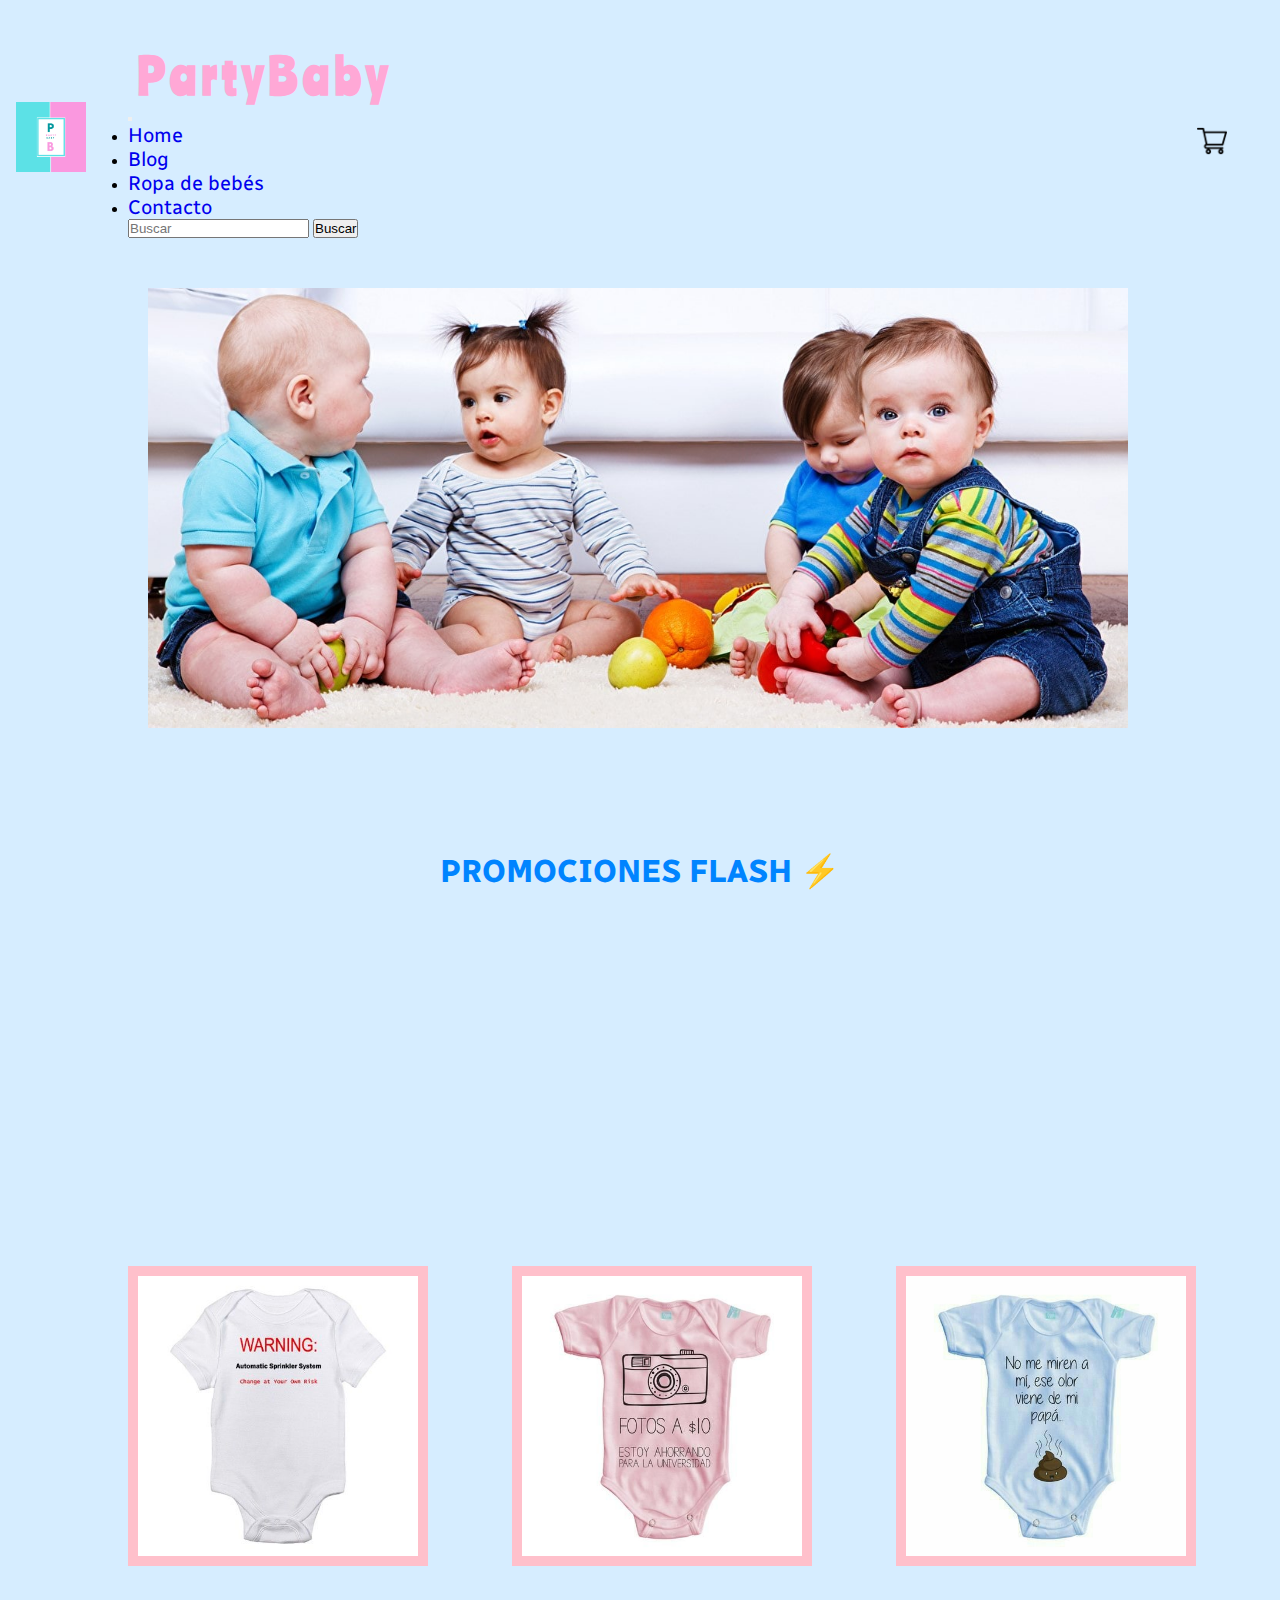
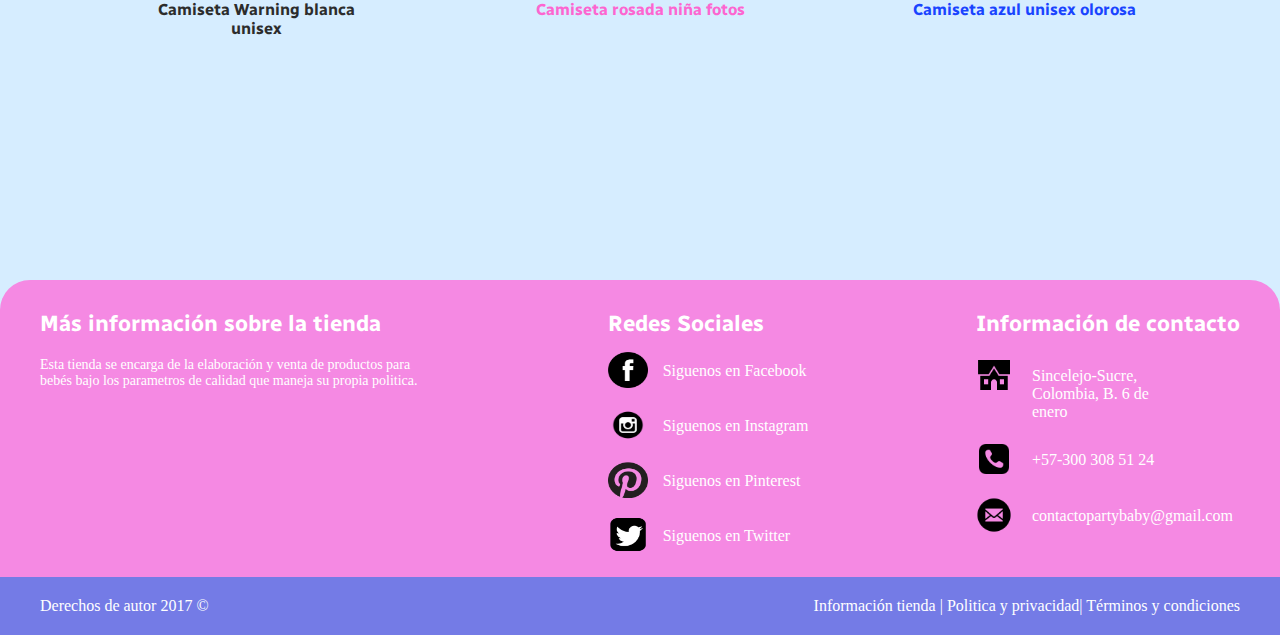
<file: index.html>
<!DOCTYPE html>
<html lang="en">
<head>
    <meta charset="UTF-8">
    <meta http-equiv="X-UA-Compatible" content="IE=edge">
    <meta name="viewport" content="width=device-width, initial-scale=1.0">
    <meta name="description" content="Tienda virtual de ropa para bebés, niños y niñas. Envío gratuito a toda colombia!">
    <meta name="keywords" content="tienda de ropa, tienda de ropa para bebés, bebé, ropa, camisetas para bebés,pantalones para bebés">
    <title>Tienda de ropa para bebés👧🧑</title>
    <link href="https://cdn.jsdelivr.net/npm/bootstrap@5.2.0-beta1/dist/css/bootstrap.min.css" rel="stylesheet" integrity="sha384-0evHe/X+R7YkIZDRvuzKMRqM+OrBnVFBL6DOitfPri4tjfHxaWutUpFmBp4vmVor" crossorigin="anonymous">
    <link rel="icon" href="./img/favicon-32x32.png">
    <link rel="stylesheet" href="./estilo/estilo.css">
    <link rel="preconnect" href="https://fonts.googleapis.com">
    <link rel="preconnect" href="https://fonts.gstatic.com" crossorigin>
    <link href="https://fonts.googleapis.com/css2?family=Radio+Canada:wght@300&family=Ranchers&display=swap" rel="stylesheet">
    <link
    rel="stylesheet"
    href="https://cdnjs.cloudflare.com/ajax/libs/animate.css/4.1.1/animate.min.css"
  />
</head>
<body>
    <header>
        <section class="logo-layout-index">

        <section class="animate__animated animate__backInDown logo-ubi">  
            <img src="./img/logoparty.jpg" alt="logo de imagen" width="70px" class="imagenLogo">
        </section> 

                <section class="animate__animated animate__backInDown shopping-car">
                    <img src="./img/shopping.png" alt="logo de carrito de compras" class="carrito">
                </section>   

            <section class="animate__animated animate__backInDown navbar-layout">
                <nav class="navbar navbar-expand-lg ">
                    <div class="container-fluid">
                      <a class="navbar-brand" href="./index.html"><h1 class="titulo">
                        P a r t y B a b y 
                       </h1> </a>
                      <button class="navbar-toggler" type="button" data-bs-toggle="collapse" data-bs-target="#navbarSupportedContent" aria-controls="navbarSupportedContent" aria-expanded="false" aria-label="Toggle navigation">
                        <span class="navbar-toggler-icon"></span>
                      </button>
                      <div class="collapse navbar-collapse" id="navbarSupportedContent">
                        <ul class="navbar-nav me-auto mb-2 mb-lg-0">
                          <li class="nav-item">
                            <a class="nav-link active" aria-current="page" href="./index.html">Home</a>
                          </li>
                          <li class="nav-item">
                            <a class="nav-link active" href="./paginas/blog.html">Blog</a>
                          </li>
                          <li class="nav-item dropdown">
                            <a class="nav-link dropdown-toggle active" href="#" id="navbarDropdown" role="button" data-bs-toggle="dropdown" aria-expanded="false">
                              Ropa de bebés
                            </a>
                            <ul class="dropdown-menu" aria-labelledby="navbarDropdown">
                              <li><a class="dropdown-item" href="./paginas/bebeNina.html">Bebé niña</a></li>
                              <li><a class="dropdown-item" href="./paginas/bebeNino.html">Bebé niño</a></li>
                              <li><a class="dropdown-item" href="./paginas/bebeUnisex.html">Bebé unisex</a></li>
                            </ul>
                            <li class="nav-item">
                                <a class="nav-link active" href="./paginas/contacto.html">Contacto</a>
                              </li>
                          </li>
                        </ul>
                        <form class="d-flex" role="search">
                          <input class="form-control me-2" type="search" placeholder="Buscar" aria-label="Search">
                          <button class="btn btn-outline-info" type="submit">Buscar</button>
                        </form>
                      </div>
                    </div>
                  </nav>
            </section>
        </header>
        <main>
            <section class="container-main">
            <div class="imagenNinos1">
            <a href="./paginas/bebeNina.html"><img src="./img/niños.jpg" alt="imagen de bebes niños" class="imagenNinos"></a>
            </div>
        <div class="subtitulo">
            <h2 class="subtitulo">
                PROMOCIONES FLASH ⚡
            </h2>
        </div>

            <iframe class="contador" src="https://free.timeanddate.com/countdown/i8bmb1na/n41/cf102/cm0/cu4/ct0/cs0/ca0/cr0/ss0/cac000/cpc000/pcfff/tcbfd2f0/fs100/szw320/szh135/tatOfertas%20flash/tac000/tptOfertas%20fal/tpc000/mac000/mpc000/iso2022-05-31T00:00:00" allowtransparency="true" frameborder="0" width="320" height="135"></iframe>
        <section class="container-padre-img0">
           <div class="img-uno"> <a href="./paginas/bebeNino.html">           <img src="./img/camisetaDivertida.jpg" alt="camiseta divertida">
            <h5 class="camiseta1">
             Camiseta Warning blanca unisex
         </h5></a>
    
           </div>
        </section>
        <section class="container-padre-img2"><a href="./paginas/bebeNina.html">        <img src="./img/camisetaNina.jpg" alt="camiseta para nina">
            <h5 class="camiseta2">Camiseta rosada niña fotos</h5></a>

        </section>
        <section class="container-padre-img3"><a href="./paginas/bebeUnisex.html">        <img src="./img/camisetaUnisex.jpg" alt="camiseta unisex">
            <h5 class="camiseta3">Camiseta azul unisex olorosa</h5></a>
        </section>
    </section>
</section>
</section>
    </main>
    <footer>
        <section class="container-padre-footer">
        <div class="container-footer-all">

            <div class="container-body">
                <div class="colum1">
                    <h1>
                        Más información sobre la tienda
                    </h1>
                    <p>
                        Esta tienda se encarga de la elaboración y venta de productos para bebés bajo los parametros de calidad que maneja su propia politica.
                    </p>
                </div>
                    <div class="colum2">
                        <h1>
                            Redes Sociales
                        </h1>
                        <div class="row">
                            <a href="https://www.facebook.com/" target="_blank"><img src="./icons/facebook.png" alt="LogoFacebook"></a>
                            <label>Siguenos en Facebook</label>
                        </div>
                        <div class="row">
                            <a href="https://www.instagram.com/" target="_blank"><img src="./icons/instagram.png" alt="logoInstagram"></a>
                            <label>Siguenos en Instagram</label>
                        </div>
                        <div class="row">
                            <a href="https://co.pinterest.com/" target="_blank"><img src="./icons/pinteres.png" alt="logoPinterest"></a>
                            <label>Siguenos en Pinterest</label>
                        </div>
                        <div class="row">
                            <a href="https://twitter.com/home?lang=es" target="_blank"><img src="./icons/twitter.png" alt="logoTwitter"></a>
                            <label>Siguenos en Twitter</label>
                        </div>
                    </div>
                        <div class="colum3">
                            <h1>
                                Información de contacto
                            </h1>
                            <div class="row2">
                                <img src="./icons/house.png" alt="icono de casa">
                                <label>Sincelejo-Sucre, Colombia, B. 6 de enero
                                </label>
                            </div>
                            <div class="row2">
                                <img src="./icons/phone.png" alt="icono movil">
                                <label>+57-300 308 51 24
                                </label>
                            </div>
                            <div class="row2">
                                <img src="./icons/email.png" alt="Icono  email">
                                <label>contactopartybaby@gmail.com
                                </label>
                            </div>
                        </div>
            </div>
        </div>
        <div class="container-footer">
            <div class="footer">
            <div class="copyright">
                Derechos de autor 2017 ©
            </div>
            <div class="information">
             <a href="">Información tienda</a> |
             <a href="">Politica y privacidad</a>|
             <a href="">Términos y condiciones</a>
            </div>
            </div>
        </section>
        </div>
    </footer>
    <!-- JavaScript Bundle with Popper -->
    <script src="https://cdn.jsdelivr.net/npm/bootstrap@5.2.0-beta1/dist/js/bootstrap.bundle.min.js" integrity="sha384-pprn3073KE6tl6bjs2QrFaJGz5/SUsLqktiwsUTF55Jfv3qYSDhgCecCxMW52nD2" crossorigin="anonymous"></script>
</body>
</html>
</file>
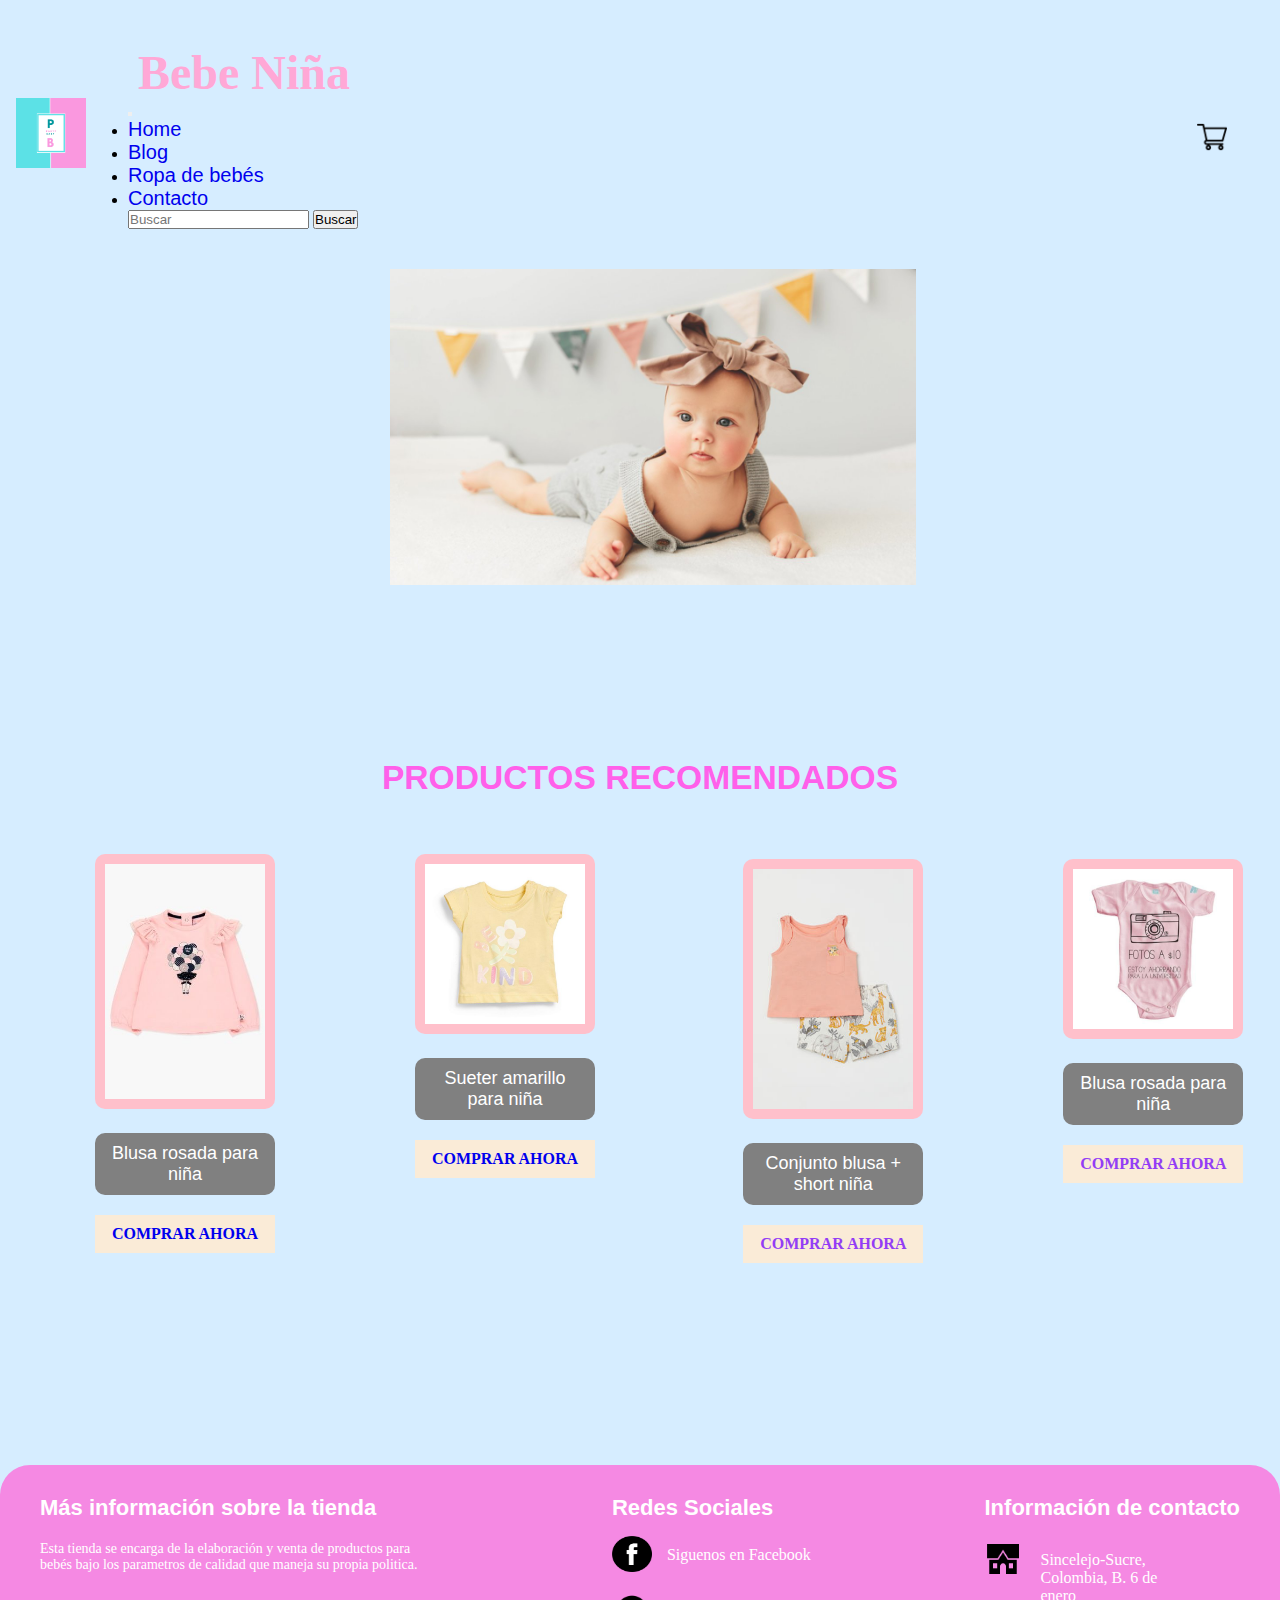
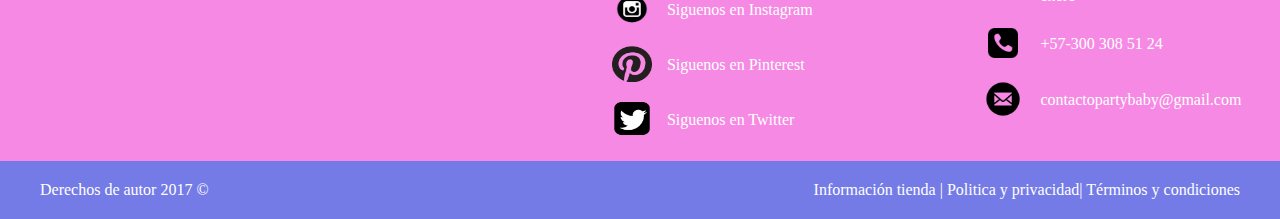
<file: paginas/bebeNina.html>
<!DOCTYPE html>
<html lang="en">
<head>
    <meta charset="UTF-8">
    <meta http-equiv="X-UA-Compatible" content="IE=edge">
    <meta name="viewport" content="width=device-width, initial-scale=1.0">
    <meta name="description" content="Encuentra camisas, conjuntos y pantalones de la mejor marca y estilo para tu hermosa bebé. Compra aquí!">
    <meta name="keywords" content="tienda, ropa, bebé, niño, niña, conjuntos, camisetas, pantalones">
    <title>Ropa de bebé niña | Party Baby</title>
    <link href="https://cdn.jsdelivr.net/npm/bootstrap@5.2.0-beta1/dist/css/bootstrap.min.css" rel="stylesheet" integrity="sha384-0evHe/X+R7YkIZDRvuzKMRqM+OrBnVFBL6DOitfPri4tjfHxaWutUpFmBp4vmVor"crossorigin="anonymous">
    <link rel="stylesheet" href="../estilo/estilo.css">
    <link rel="icon" href="../img/favicon-32x32.png">
    <link
    rel="stylesheet"
    href="https://cdnjs.cloudflare.com/ajax/libs/animate.css/4.1.1/animate.min.css"
  />
</head>
<body>
    <header>
        <section class="logo-layout-nina">

            <section class="animate__animated animate__backInDown logo-ubi">  
                <img src="../img/logoparty.jpg" alt="logo de imagen" width="70px" class="imagenLogo">
            </section> 
    
                    <section class="animate__animated animate__fadeInLeftBig shopping-car">
                        <img src="../img/shopping.png" alt="logo de carrito de compras" class="carrito">
                    </section>   
    
                <section class="animate__animated animate__fadeInLeftBig  navbar-layout">
                    <nav class="navbar navbar-expand-lg ">
                        <div class="container-fluid">
                          <a class="navbar-brand" href="../paginas/bebeNina.html"><h1 class="titulo">
                           Bebe Niña
                           </h1> </a>
                          <button class="navbar-toggler" type="button" data-bs-toggle="collapse" data-bs-target="#navbarSupportedContent" aria-controls="navbarSupportedContent" aria-expanded="false" aria-label="Toggle navigation">
                            <span class="navbar-toggler-icon"></span>
                          </button>
                          <div class="collapse navbar-collapse" id="navbarSupportedContent">
                            <ul class="navbar-nav me-auto mb-2 mb-lg-0">
                              <li class="nav-item">
                                <a class="nav-link active" aria-current="page" href="../index.html">Home</a>
                              </li>
                              <li class="nav-item">
                                <a class="nav-link active" href="../paginas/blog.html">Blog</a>
                              </li>
                              <li class="nav-item dropdown">
                                <a class="nav-link dropdown-toggle active" href="#" id="navbarDropdown" role="button" data-bs-toggle="dropdown" aria-expanded="false">
                                  Ropa de bebés
                                </a>
                                <ul class="dropdown-menu" aria-labelledby="navbarDropdown">
                                  <li><a class="dropdown-item" href="../paginas/bebeNina.html">Bebé niña</a></li>
                                  <li><a class="dropdown-item" href="../paginas/bebeNino.html">Bebé niño</a></li>
                                  <li><a class="dropdown-item" href="../paginas/bebeUnisex.html">Bebé unisex</a></li>
                                </ul>
                                <li class="nav-item">
                                    <a class="nav-link active" href="../paginas/contacto.html">Contacto</a>
                                  </li>
                              </li>
                            </ul>
                            <form class="d-flex" role="search">
                              <input class="form-control me-2" type="search" placeholder="Buscar" aria-label="Search">
                              <button class="btn btn-outline-info" type="submit">Buscar</button>
                            </form>
                          </div>
                        </div>
                      </nav>
                </section>
        </header>
    <main>
        <section class="layout-nina">
        <div class="portadaNina1">
            <img src="../img/bebeNina2.jpg" alt="imagen de bebeniña" class="portadaNina"><br>
        </div>
        <div class="subtituloNina">
            <h2>
                PRODUCTOS RECOMENDADOS
            </h2>
        </div>
        <section class="container-all-nina">

            <div class="container-galeria-nina">
        <section class="container1">
            <div class="galeriaNina img1">
                <img src="../img/nina2.jpg" alt="foto">
                <p>
                    Blusa rosada para niña
                </p>
                <h4>
                    <a href="../paginas/bebeNina.html">COMPRAR AHORA</a>
                </h4>
            </div>
        </section>
        <section class="imagen2">
            <div class="galeriaNina img2">
                <img src="../img/amarillanina.jpg" alt="foto">
                <p>
                    Sueter amarillo para niña
                </p>
                <h4>
                    <a href="../paginas/bebeNina.html">COMPRAR AHORA</a>
                </h4>
            </div>
            
        </section>
    </section>
    <section class="container-all-nina2">
            <div class="galeriaNina img3">
                <img src="../img/conjuntonina.jpg" alt="foto">
                <p>
                    Conjunto blusa + short niña
                </p>
                <h4>
                    <a href="../paginas/bebeNina.html">COMPRAR AHORA</a>
                </h4>
            </div>
            <div class="galeriaNina img4">
                <img src="../img/camisetaNina.jpg" alt="foto">
                <p>
                    Blusa rosada para niña
                </p>
                <h4>
                    <a href="../paginas/bebeNina.html">COMPRAR AHORA</a>
                </h4>
            </div>
        
        </section>
        </section>
    </main>
    <footer class="footer1">
        <section class="container-padre-footer">
            <div class="container-footer-all">
    
                <div class="container-body">
                    <div class="colum1">
                        <h1>
                            Más información sobre la tienda
                        </h1>
                        <p>
                            Esta tienda se encarga de la elaboración y venta de productos para bebés bajo los parametros de calidad que maneja su propia politica.
                        </p>
                    </div>
                        <div class="colum2">
                            <h1>
                                Redes Sociales
                            </h1>
                            <div class="row">
                                <a href="https://www.facebook.com/" target="_blank"><img src="../icons/facebook.png" alt="LogoFacebook"></a>
                                <label>Siguenos en Facebook</label>
                            </div>
                            <div class="row">
                                <a href="https://www.instagram.com/" target="_blank"><img src="../icons/instagram.png" alt="logoInstagram"></a>
                                <label>Siguenos en Instagram</label>
                            </div>
                            <div class="row">
                                <a href="https://co.pinterest.com/" target="_blank"><img src="../icons/pinteres.png" alt="logoPinterest"></a>
                                <label>Siguenos en Pinterest</label>
                            </div>
                            <div class="row">
                                <a href="https://twitter.com/home?lang=es" target="_blank"><img src="../icons/twitter.png" alt="logoTwitter"></a>
                                <label>Siguenos en Twitter</label>
                            </div>
                        </div>
                            <div class="colum3">
                                <h1>
                                    Información de contacto
                                </h1>
                                <div class="row2">
                                    <img src="../icons/house.png" alt="icono de casa">
                                    <label>Sincelejo-Sucre, Colombia, B. 6 de enero
                                    </label>
                                </div>
                                <div class="row2">
                                    <img src="../icons/phone.png" alt="icono movil">
                                    <label>+57-300 308 51 24
                                    </label>
                                </div>
                                <div class="row2">
                                    <img src="../icons/email.png" alt="Icono  email">
                                    <label>contactopartybaby@gmail.com
                                    </label>
                                </div>
                            </div>
                </div>
            </div>
            <div class="container-footer">
                <div class="footer">
                <div class="copyright">
                    Derechos de autor 2017 ©
                </div>
                <div class="information">
                 <a href="">Información tienda</a> |
                 <a href="">Politica y privacidad</a>|
                 <a href="">Términos y condiciones</a>
                </div>
                </div>
            </section>
            </div>
        </footer>
        <!-- JavaScript Bundle with Popper -->
        <script src="https://cdn.jsdelivr.net/npm/bootstrap@5.2.0-beta1/dist/js/bootstrap.bundle.min.js" integrity="sha384-pprn3073KE6tl6bjs2QrFaJGz5/SUsLqktiwsUTF55Jfv3qYSDhgCecCxMW52nD2" crossorigin="anonymous"></script>
</body>
</html>
</file>
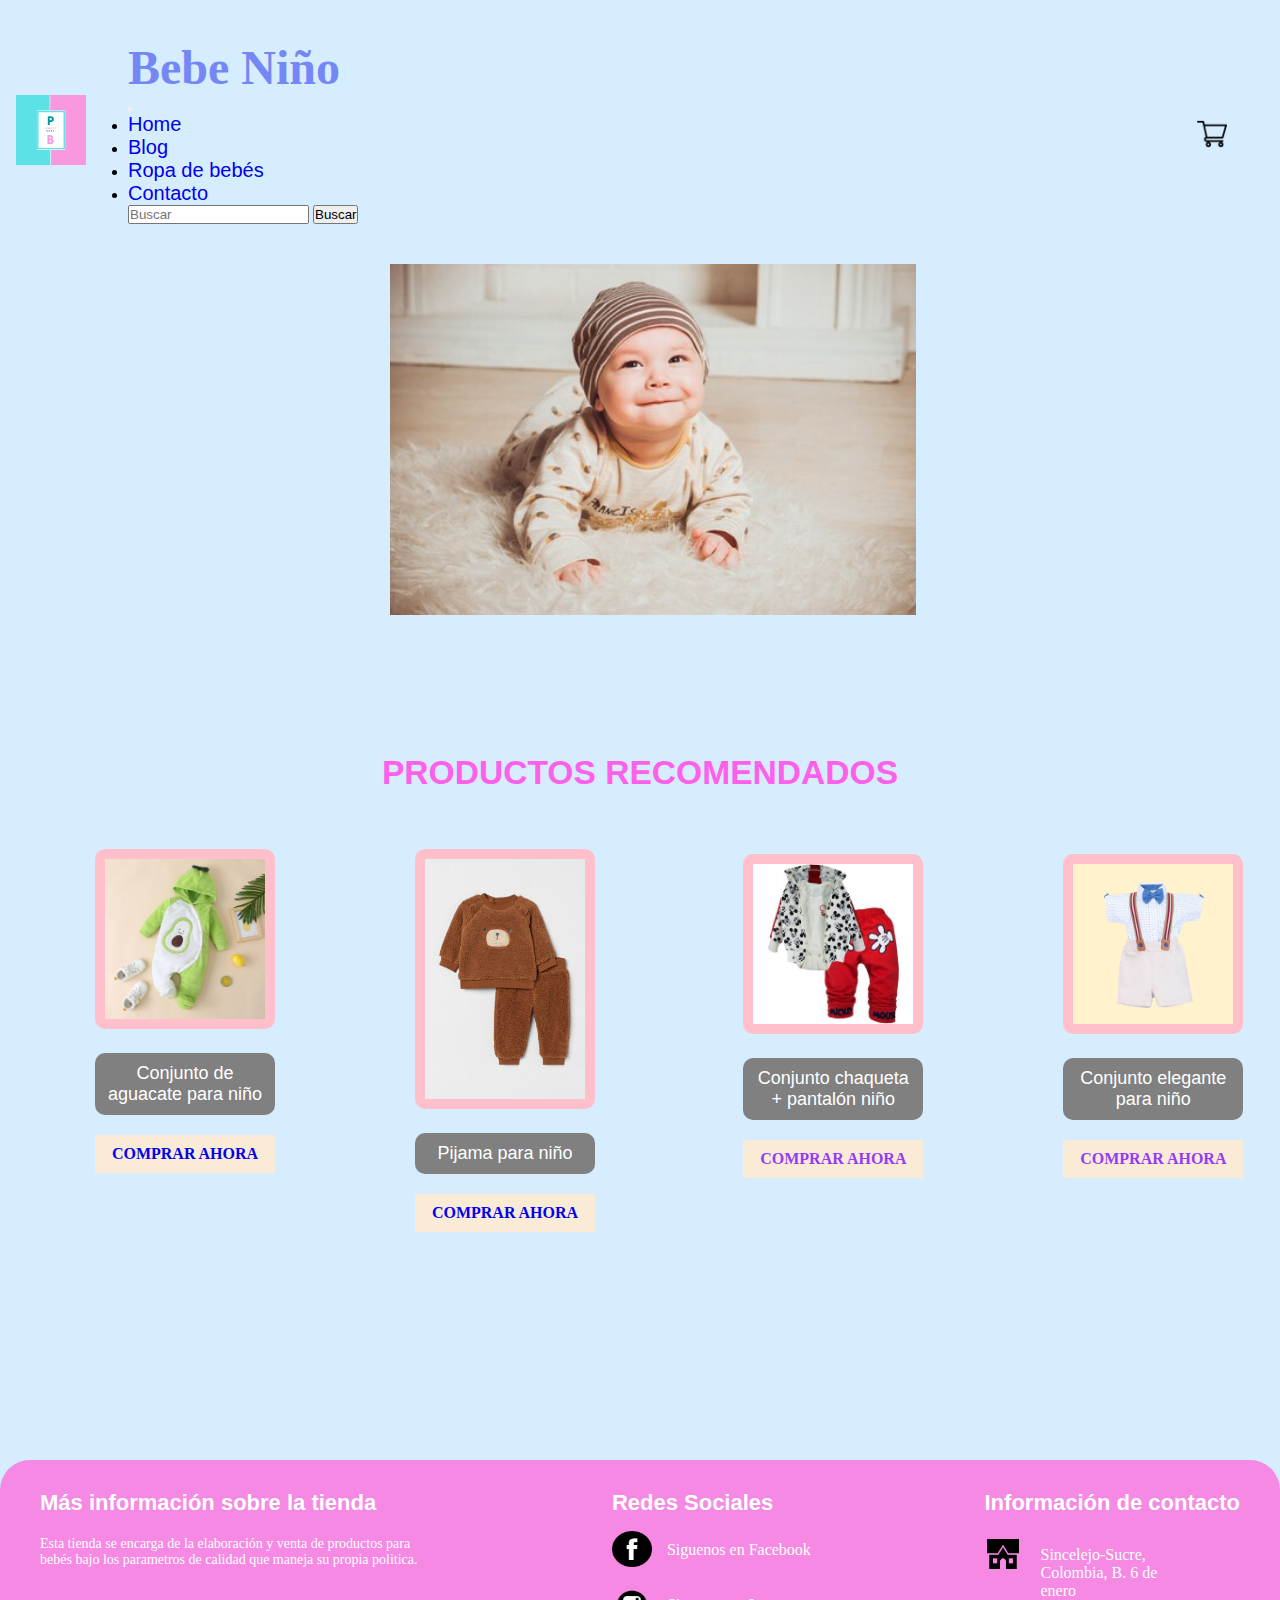
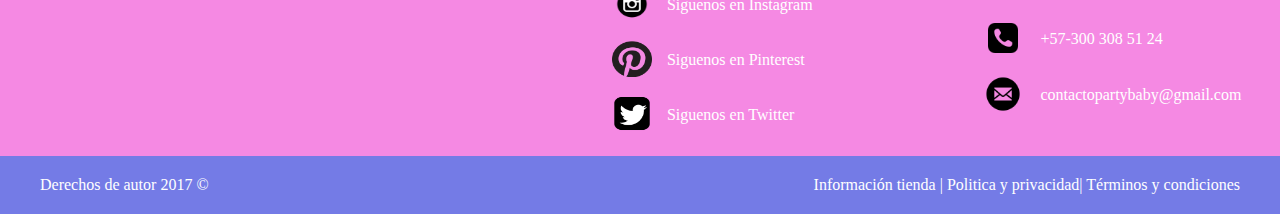
<file: paginas/bebeNino.html>
<!DOCTYPE html>
<html lang="en">
<head>
    <meta charset="UTF-8">
    <meta http-equiv="X-UA-Compatible" content="IE=edge">
    <meta name="viewport" content="width=device-width, initial-scale=1.0">
    <meta name="description" content="Encuentra camisas, camisetas y pantalones de la mejor marca y estilo para tu hermoso bebé. Compra aquí!">
    <meta name="keywords" content="tienda de ropa, tienda de ropa para niño, bebé, niño, ropa, camisetas para niños, pantalones para niños">
    <title>Ropa de bebé niño | Party Baby</title>
    <link href="https://cdn.jsdelivr.net/npm/bootstrap@5.2.0-beta1/dist/css/bootstrap.min.css" rel="stylesheet" integrity="sha384-0evHe/X+R7YkIZDRvuzKMRqM+OrBnVFBL6DOitfPri4tjfHxaWutUpFmBp4vmVor"crossorigin="anonymous">
    <link rel="icon" href="../img/favicon-32x32.png">
    <link rel="stylesheet" href="../estilo/estilo.css">
    <link
    rel="stylesheet"
    href="https://cdnjs.cloudflare.com/ajax/libs/animate.css/4.1.1/animate.min.css"
  />
</head>
<body>
    <header>
        <section class="logo-layout-nino">

            <section class="animate__animated animate__backInDown logo-ubi">  
                <img src="../img/logoparty.jpg" alt="logo de imagen" width="70px" class="imagenLogo">
            </section> 
    
                    <section class="animate__animated animate__backInDown shopping-car">
                        <img src="../img/shopping.png" alt="logo de carrito de compras" class="carrito">
                    </section>   
        <section class="animate__animated animate__backInDown navbar-layout">
            <nav class="navbar navbar-expand-lg ">
                <div class="container-fluid">
                  <a class="navbar-brand" href="../paginas/bebeNina.html"><h1 class="tituloNino">
                   Bebe Niño
                   </h1> </a>
                  <button class="navbar-toggler" type="button" data-bs-toggle="collapse" data-bs-target="#navbarSupportedContent" aria-controls="navbarSupportedContent" aria-expanded="false" aria-label="Toggle navigation">
                    <span class="navbar-toggler-icon"></span>
                  </button>
                  <div class="collapse navbar-collapse" id="navbarSupportedContent">
                    <ul class="navbar-nav me-auto mb-2 mb-lg-0">
                      <li class="nav-item">
                        <a class="nav-link active" aria-current="page" href="../index.html">Home</a>
                      </li>
                      <li class="nav-item">
                        <a class="nav-link active" href="../paginas/blog.html">Blog</a>
                      </li>
                      <li class="nav-item dropdown">
                        <a class="nav-link dropdown-toggle active" href="#" id="navbarDropdown" role="button" data-bs-toggle="dropdown" aria-expanded="false">
                          Ropa de bebés
                        </a>
                        <ul class="dropdown-menu" aria-labelledby="navbarDropdown">
                          <li><a class="dropdown-item" href="../paginas/bebeNina.html">Bebé niña</a></li>
                          <li><a class="dropdown-item" href="../paginas/bebeNino.html">Bebé niño</a></li>
                          <li><a class="dropdown-item" href="../paginas/bebeUnisex.html">Bebé unisex</a></li>
                        </ul>
                        <li class="nav-item">
                            <a class="nav-link active" href="../paginas/contacto.html">Contacto</a>
                          </li>
                      </li>
                    </ul>
                    <form class="d-flex" role="search">
                      <input class="form-control me-2" type="search" placeholder="Buscar" aria-label="Search">
                      <button class="btn btn-outline-info" type="submit">Buscar</button>
                    </form>
                  </div>
                </div>
              </nav>
        </section>
        </header>
   <main>
        <section class="layout-nina">
        <div class="portadaNina1">
            <img src="../img/nuevaNino.jpeg" alt="imagen de bebeniña" class="portadaNina"><br>
        </div>
        <div class="subtituloNina"> 
            <h2>
                PRODUCTOS RECOMENDADOS
            </h2>
        </div>
        <section class="container-all-nina">

            <div class="container-galeria-nina">
        <section class="container1">
            <div class="galeriaNina img1">
                <img src="../img/aguacateNino.jpg" alt="foto">
                <p>
                    Conjunto de aguacate para niño
                </p>
                <h4>
                    <a href="../paginas/bebeNino.html">COMPRAR AHORA</a>
                </h4>
            </div>
        </section>

            <div class="galeriaNina img2">
                <img src="../img/pijamaNino.jpg" alt="foto">
                <p>
                    Pijama para niño
                </p>
                <h4>
                    <a href="../paginas/bebeNino.html">COMPRAR AHORA</a>
                </h4>
            </div>
        </section>
        <section class="container-all-nina2">
            <div class="galeriaNina img3">
                <img src="../img/chaquetaNino.jpg"foto">
                <p>
                    Conjunto chaqueta + pantalón niño
                </p>
                <h4>
                    <a href="../paginas/bebeNino.html">COMPRAR AHORA</a>
                </h4>
            </div>
            <div class="galeriaNina img4">
                <img src="../img/conjuntoNino.jpg" alt="foto">
                <p>
                    Conjunto elegante para niño 
                </p>
                <h4>
                    <a href="../paginas/bebeNina.html">COMPRAR AHORA</a>
                </h4>
            </div>
        </div>
        </section>
    </section>
</section>
    </main>
    <footer class="footer2">
        <section class="container-padre-footer">
            <div class="container-footer-all">
    
                <div class="container-body">
                    <div class="colum1">
                        <h1>
                            Más información sobre la tienda
                        </h1>
                        <p>
                            Esta tienda se encarga de la elaboración y venta de productos para bebés bajo los parametros de calidad que maneja su propia politica.
                        </p>
                    </div>
                        <div class="colum2">
                            <h1>
                                Redes Sociales
                            </h1>
                            <div class="row">
                                <a href="https://www.facebook.com/" target="_blank"><img src="../icons/facebook.png" alt="LogoFacebook"></a>
                                <label>Siguenos en Facebook</label>
                            </div>
                            <div class="row">
                                <a href="https://www.instagram.com/" target="_blank"><img src="../icons/instagram.png" alt="logoInstagram"></a>
                                <label>Siguenos en Instagram</label>
                            </div>
                            <div class="row">
                                <a href="https://co.pinterest.com/" target="_blank"><img src="../icons/pinteres.png" alt="logoPinterest"></a>
                                <label>Siguenos en Pinterest</label>
                            </div>
                            <div class="row">
                                <a href="https://twitter.com/home?lang=es" target="_blank"><img src="../icons/twitter.png" alt="logoTwitter"></a>
                                <label>Siguenos en Twitter</label>
                            </div>
                        </div>
                            <div class="colum3">
                                <h1>
                                    Información de contacto
                                </h1>
                                <div class="row2">
                                    <img src="../icons/house.png" alt="icono de casa">
                                    <label>Sincelejo-Sucre, Colombia, B. 6 de enero
                                    </label>
                                </div>
                                <div class="row2">
                                    <img src="../icons/phone.png" alt="icono movil">
                                    <label>+57-300 308 51 24
                                    </label>
                                </div>
                                <div class="row2">
                                    <img src="../icons/email.png" alt="Icono  email">
                                    <label>contactopartybaby@gmail.com
                                    </label>
                                </div>
                            </div>
                </div>
            </div>
            <div class="container-footer">
                <div class="footer">
                <div class="copyright">
                    Derechos de autor 2017 ©
                </div>
                <div class="information">
                 <a href="">Información tienda</a> |
                 <a href="">Politica y privacidad</a>|
                 <a href="">Términos y condiciones</a>
                </div>
                </div>
            </section>
            </div>
        </footer>
        <!-- JavaScript Bundle with Popper -->
        <script src="https://cdn.jsdelivr.net/npm/bootstrap@5.2.0-beta1/dist/js/bootstrap.bundle.min.js" integrity="sha384-pprn3073KE6tl6bjs2QrFaJGz5/SUsLqktiwsUTF55Jfv3qYSDhgCecCxMW52nD2" crossorigin="anonymous"></script>
</body>
</html>
</file>
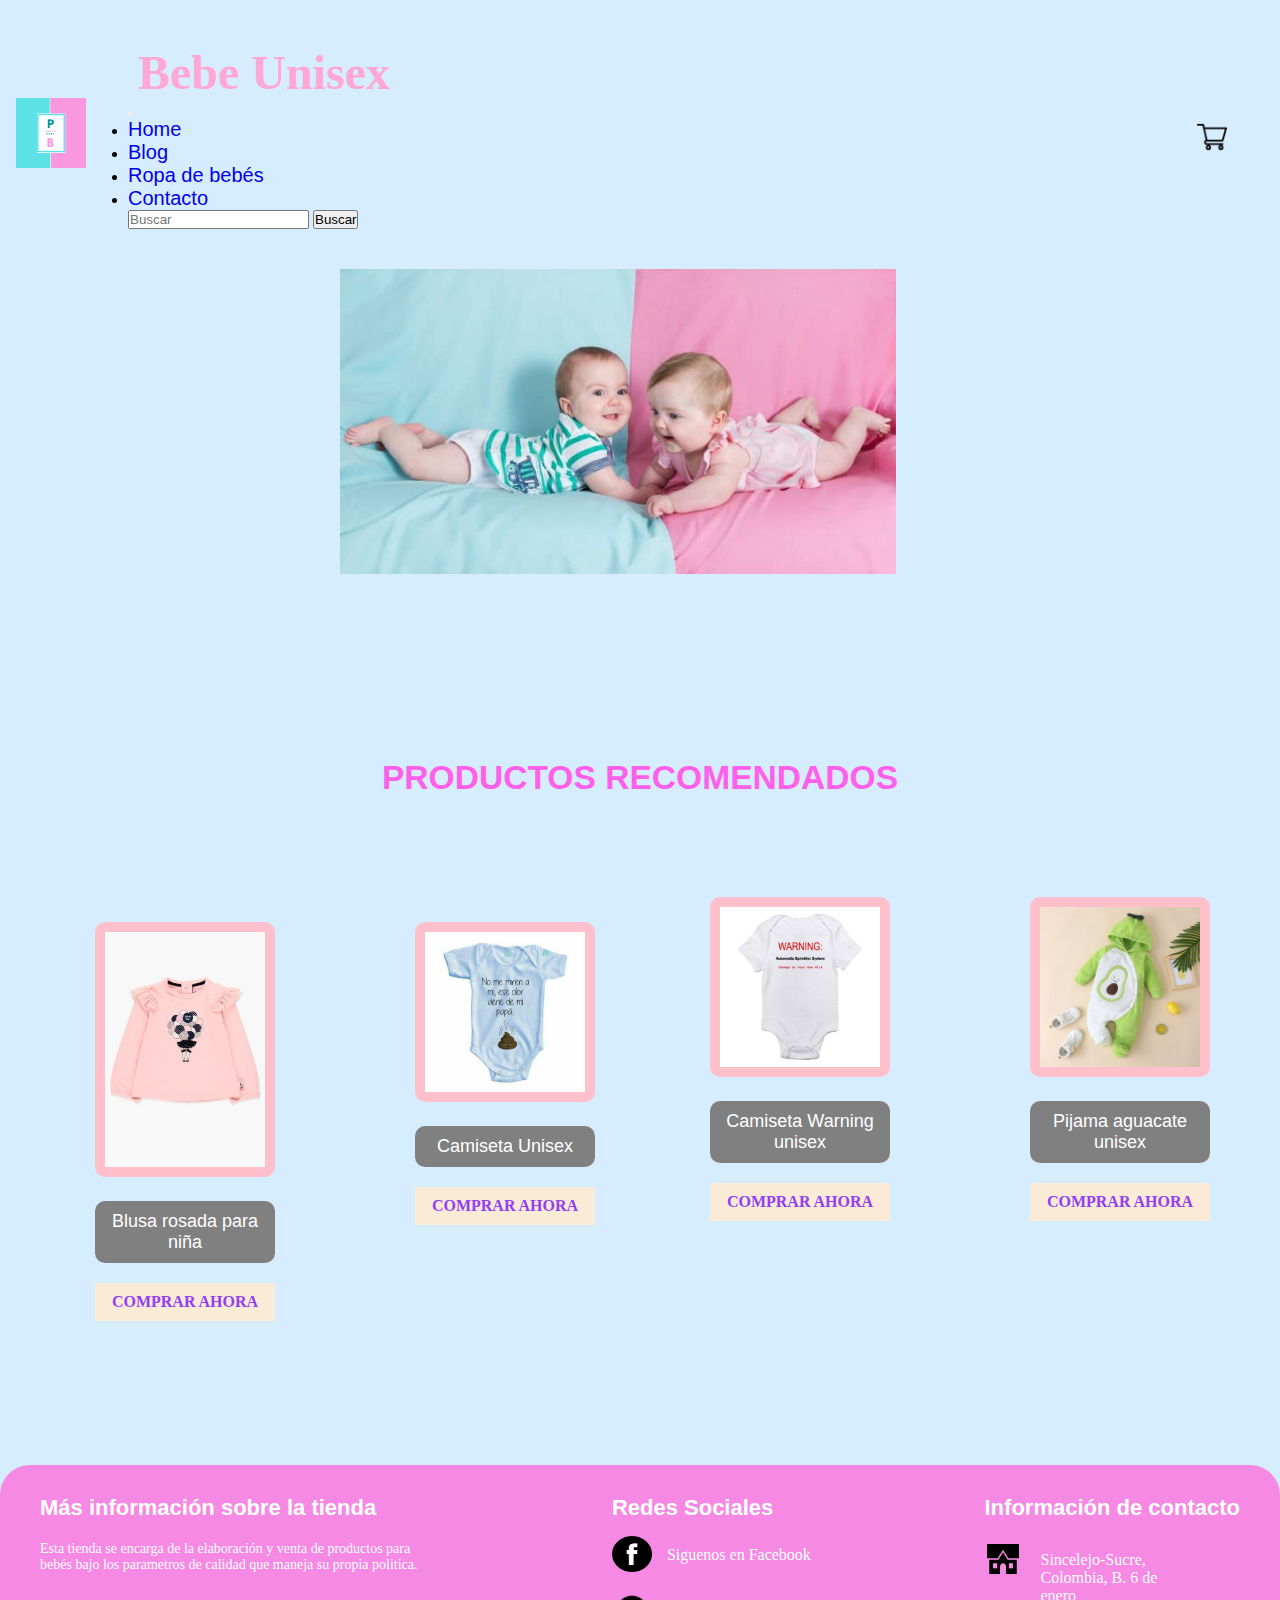
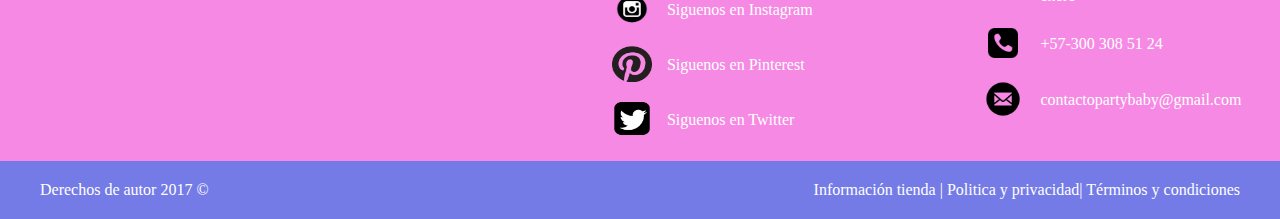
<file: paginas/bebeUnisex.html>
<!DOCTYPE html>
<html lang="en">
<head>
    <meta charset="UTF-8">
    <meta http-equiv="X-UA-Compatible" content="IE=edge">
    <meta name="viewport" content="width=device-width, initial-scale=1.0">
    <meta name="description" content="Consigue aquí la mejor ropa de calidad para tu bebé y a precios inigualables.">
    <meta name="keywords" content="tienda de ropa, tienda de ropa para bebés, bebé, ropa, camisetas para bebés,pantalones para bebés, conjuntos para bebés">
    <title>Ropa de bebé Unisex | Party Baby</title>
    <link href="https://cdn.jsdelivr.net/npm/bootstrap@5.2.0-beta1/dist/css/bootstrap.min.css" rel="stylesheet" integrity="sha384-0evHe/X+R7YkIZDRvuzKMRqM+OrBnVFBL6DOitfPri4tjfHxaWutUpFmBp4vmVor"crossorigin="anonymous">
    <link rel="stylesheet" href="../estilo/estilo.css">
    <link rel="icon" href="../img/favicon-32x32.png">
    <link
    rel="stylesheet"
    href="https://cdnjs.cloudflare.com/ajax/libs/animate.css/4.1.1/animate.min.css"
  />
</head>
<body>
    <header>
        <section class="logo-layout-uni">

            <section class="animate__animated animate__zoomInDown logo-ubi">  
                <img src="../img/logoparty.jpg" alt="logo de imagen" width="70px" class="imagenLogo">
            </section> 
    
                    <section class="animate__animated animate__zoomInDown shopping-car">
                        <img src="../img/shopping.png" alt="logo de carrito de compras" class="carrito">
                    </section>   
    
                <section class="animate__animated animate__zoomInDown navbar-layout">
                    <nav class="navbar navbar-expand-lg ">
                        <div class="container-fluid">
                          <a class="navbar-brand" href="../paginas/bebeNina.html"><h1 class="titulo">
                           Bebe Unisex
                           </h1> </a>
                          <button class="navbar-toggler" type="button" data-bs-toggle="collapse" data-bs-target="#navbarSupportedContent" aria-controls="navbarSupportedContent" aria-expanded="false" aria-label="Toggle navigation">
                            <span class="navbar-toggler-icon"></span>
                          </button>
                          <div class="collapse navbar-collapse" id="navbarSupportedContent">
                            <ul class="navbar-nav me-auto mb-2 mb-lg-0">
                              <li class="nav-item">
                                <a class="nav-link active" aria-current="page" href="../index.html">Home</a>
                              </li>
                              <li class="nav-item">
                                <a class="nav-link active" href="../paginas/blog.html">Blog</a>
                              </li>
                              <li class="nav-item dropdown">
                                <a class="nav-link dropdown-toggle active" href="#" id="navbarDropdown" role="button" data-bs-toggle="dropdown" aria-expanded="false">
                                  Ropa de bebés
                                </a>
                                <ul class="dropdown-menu" aria-labelledby="navbarDropdown">
                                  <li><a class="dropdown-item" href="../paginas/bebeNina.html">Bebé niña</a></li>
                                  <li><a class="dropdown-item" href="../paginas/bebeNino.html">Bebé niño</a></li>
                                  <li><a class="dropdown-item" href="../paginas/bebeUnisex.html">Bebé unisex</a></li>
                                </ul>
                                <li class="nav-item">
                                    <a class="nav-link active" href="../paginas/contacto.html">Contacto</a>
                                  </li>
                              </li>
                            </ul>
                            <form class="d-flex" role="search">
                              <input class="form-control me-2" type="search" placeholder="Buscar" aria-label="Search">
                              <button class="btn btn-outline-info" type="submit">Buscar</button>
                            </form>
                          </div>
                        </div>
                      </nav>
                </section>
        </header>
    <main>
        <section class="layout-uni">
        <div class="portadaNina1">
            <img src="../img/nuevoUnisex.jpg" alt="imagen de bebeniña" class="portadaNina"><br>
        </div>
        <div class="subtituloNina">
            <h2>
                PRODUCTOS RECOMENDADOS
            </h2>
        </div>
        <section class="container-all-uni">

            <div class="container-galeria-nina">
        <section class="container1">
            <div class="galeriaNina img1">
                <img src="../img/nina2.jpg" alt="foto">
                <p>
                    Blusa rosada para niña
                </p>
                <h4>
                    <a href="../paginas/bebeNina.html">COMPRAR AHORA</a>
                </h4>
            </div>
        </section>
        <section class="imagen2">
            <div class="galeriaNina img2">
                <img src="../img/camisetaUnisex.jpg" alt="foto">
                <p>
                    Camiseta Unisex
                </p>
                <h4>
                    <a href="../paginas/bebeNina.html">COMPRAR AHORA</a>
                </h4>
            </div>
            
        </section>
    </div>
    </section>
    <section class="container-all-uni2">
            <div class="galeriaNina img3">
                <img src="../img/camisetaDivertida.jpg" alt="foto">
                <p>
                    Camiseta Warning unisex
                </p>
                <h4>
                    <a href="../paginas/bebeNina.html">COMPRAR AHORA</a>
                </h4>
            </div>
            <div class="galeriaNina img4">
                <img src="../img/aguacateNino.jpg" alt="foto">
                <p>
                    Pijama aguacate unisex
                </p>
                <h4>
                    <a href="../paginas/bebeNina.html">COMPRAR AHORA</a>
                </h4>
            </div>
        </section>
        </section>
    </main>
    <footer class="footer1">
        <section class="container-padre-footer">
            <div class="container-footer-all">
    
                <div class="container-body">
                    <div class="colum1">
                        <h1>
                            Más información sobre la tienda
                        </h1>
                        <p>
                            Esta tienda se encarga de la elaboración y venta de productos para bebés bajo los parametros de calidad que maneja su propia politica.
                        </p>
                    </div>
                        <div class="colum2">
                            <h1>
                                Redes Sociales
                            </h1>
                            <div class="row">
                                <a href="https://www.facebook.com/" target="_blank"><img src="../icons/facebook.png" alt="LogoFacebook"></a>
                                <label>Siguenos en Facebook</label>
                            </div>
                            <div class="row">
                                <a href="https://www.instagram.com/" target="_blank"><img src="../icons/instagram.png" alt="logoInstagram"></a>
                                <label>Siguenos en Instagram</label>
                            </div>
                            <div class="row">
                                <a href="https://co.pinterest.com/" target="_blank"><img src="../icons/pinteres.png" alt="logoPinterest"></a>
                                <label>Siguenos en Pinterest</label>
                            </div>
                            <div class="row">
                                <a href="https://twitter.com/home?lang=es" target="_blank"><img src="../icons/twitter.png" alt="logoTwitter"></a>
                                <label>Siguenos en Twitter</label>
                            </div>
                        </div>
                            <div class="colum3">
                                <h1>
                                    Información de contacto
                                </h1>
                                <div class="row2">
                                    <img src="../icons/house.png" alt="icono de casa">
                                    <label>Sincelejo-Sucre, Colombia, B. 6 de enero
                                    </label>
                                </div>
                                <div class="row2">
                                    <img src="../icons/phone.png" alt="icono movil">
                                    <label>+57-300 308 51 24
                                    </label>
                                </div>
                                <div class="row2">
                                    <img src="../icons/email.png" alt="Icono  email">
                                    <label>contactopartybaby@gmail.com
                                    </label>
                                </div>
                            </div>
                </div>
            </div>
            <div class="container-footer">
                <div class="footer">
                <div class="copyright">
                    Derechos de autor 2017 ©
                </div>
                <div class="information">
                 <a href="">Información tienda</a> |
                 <a href="">Politica y privacidad</a>|
                 <a href="">Términos y condiciones</a>
                </div>
                </div>
            </section>
            </div>
        </footer>
        <!-- JavaScript Bundle with Popper -->
        <script src="https://cdn.jsdelivr.net/npm/bootstrap@5.2.0-beta1/dist/js/bootstrap.bundle.min.js" integrity="sha384-pprn3073KE6tl6bjs2QrFaJGz5/SUsLqktiwsUTF55Jfv3qYSDhgCecCxMW52nD2" crossorigin="anonymous"></script>
</body>
</html>
</file>
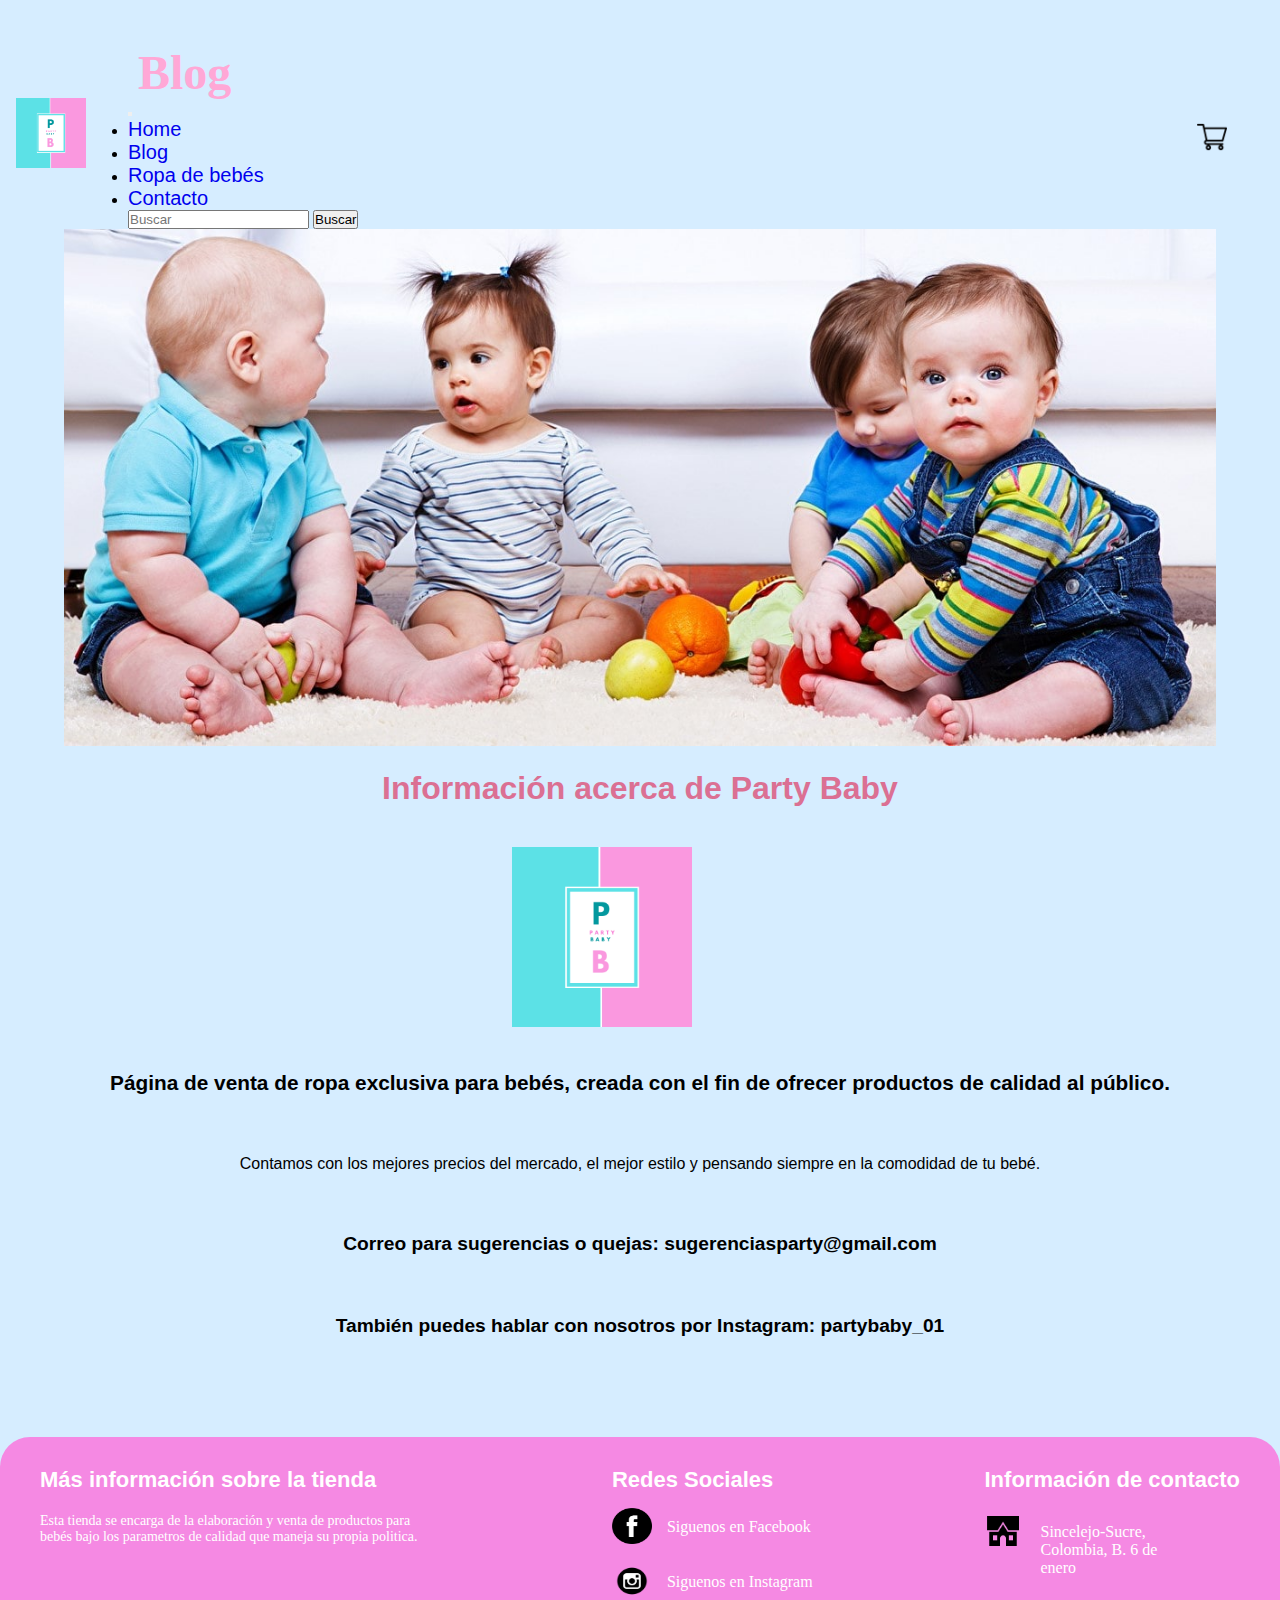
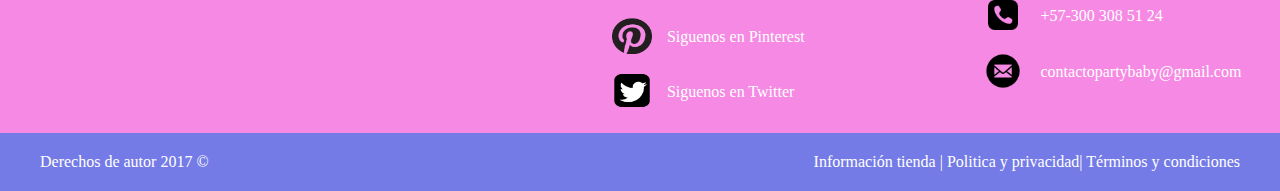
<file: paginas/blog.html>
<!DOCTYPE html>
<html lang="en">
<head>
    <meta charset="UTF-8">
    <meta http-equiv="X-UA-Compatible" content="IE=edge">
    <meta name="viewport" content="width=device-width, initial-scale=1.0">
    <meta name="description" content="Conoce un poco más acerca de Party Baby Colombia, es un gusto para nosotros saber que confías en nuestros productos.">
    <meta name="keywords" content="tienda, ropa, bebé, niño, niña, conjuntos, blog">
    <title>Blog de la tienda virtual Party Baby</title>
    <link href="https://cdn.jsdelivr.net/npm/bootstrap@5.2.0-beta1/dist/css/bootstrap.min.css" rel="stylesheet" integrity="sha384-0evHe/X+R7YkIZDRvuzKMRqM+OrBnVFBL6DOitfPri4tjfHxaWutUpFmBp4vmVor"crossorigin="anonymous">
    <link rel="icon" href="../img/favicon-32x32.png">
    <link rel="stylesheet" href="../estilo/estilo.css">
</head>
<body>
    <header>
        <section class="logo-layout">

            <section class="logo-ubi">  
                <img src="../img/logoparty.jpg" alt="logo de imagen" width="70px" class="imagenLogo">
            </section> 
    
                    <section class="shopping-car">
                        <img src="../img/shopping.png" alt="logo de carrito de compras" class="carrito">
                    </section>   
    
                <section class="navbar-layout">
                    <nav class="navbar navbar-expand-lg ">
                        <div class="container-fluid">
                          <a class="navbar-brand" href="../paginas/bebeNina.html"><h1 class="titulo">
                           Blog
                           </h1> </a>
                          <button class="navbar-toggler" type="button" data-bs-toggle="collapse" data-bs-target="#navbarSupportedContent" aria-controls="navbarSupportedContent" aria-expanded="false" aria-label="Toggle navigation">
                            <span class="navbar-toggler-icon"></span>
                          </button>
                          <div class="collapse navbar-collapse" id="navbarSupportedContent">
                            <ul class="navbar-nav me-auto mb-2 mb-lg-0">
                              <li class="nav-item">
                                <a class="nav-link active" aria-current="page" href="../index.html">Home</a>
                              </li>
                              <li class="nav-item">
                                <a class="nav-link active" href="../paginas/blog.html">Blog</a>
                              </li>
                              <li class="nav-item dropdown">
                                <a class="nav-link dropdown-toggle active" href="#" id="navbarDropdown" role="button" data-bs-toggle="dropdown" aria-expanded="false">
                                  Ropa de bebés
                                </a>
                                <ul class="dropdown-menu" aria-labelledby="navbarDropdown">
                                  <li><a class="dropdown-item" href="../paginas/bebeNina.html">Bebé niña</a></li>
                                  <li><a class="dropdown-item" href="../paginas/bebeNino.html">Bebé niño</a></li>
                                  <li><a class="dropdown-item" href="../paginas/bebeUnisex.html">Bebé unisex</a></li>
                                </ul>
                                <li class="nav-item">
                                    <a class="nav-link active" href="../paginas/contacto.html">Contacto</a>
                                  </li>
                              </li>
                            </ul>
                            <form class="d-flex" role="search">
                              <input class="form-control me-2" type="search" placeholder="Buscar" aria-label="Search">
                              <button class="btn btn-outline-info" type="submit">Buscar</button>
                            </form>
                          </div>
                        </div>
                      </nav>
                </section>
        </header>
    <main>

            <div class="imagen-blog">
                <a href="./bebeNina.html"><img src="../img/niños.jpg" alt="imagen niños" class="imagenBlog"></a>

                <h2 class="tit-blog">
                    Información acerca de Party Baby
                </h2>
                <img src="../img/logoparty.jpg" alt="logo de la marca" class="imagen-logo-blog">
            </div>
            <h3 class="blog1">
                Página de venta de ropa exclusiva para bebés, creada con el fin de ofrecer productos de calidad al público.
            </h3>
            <p class="blog2">
                Contamos con los mejores precios del mercado, el mejor estilo y pensando siempre en la comodidad de tu bebé.
            </p>
            <h3 class="blog3">
                Correo para sugerencias o quejas: sugerenciasparty@gmail.com
            </h3>
            <h3 class="blog4">
                También puedes hablar con nosotros por Instagram: partybaby_01

            </h3>
            
    </main>
    <footer>
        <section class="container-padre-footer">
            <div class="container-footer-all">
    
                <div class="container-body">
                    <div class="colum1">
                        <h1>
                            Más información sobre la tienda
                        </h1>
                        <p>
                            Esta tienda se encarga de la elaboración y venta de productos para bebés bajo los parametros de calidad que maneja su propia politica.
                        </p>
                    </div>
                        <div class="colum2">
                            <h1>
                                Redes Sociales
                            </h1>
                            <div class="row">
                                <a href="https://www.facebook.com/" target="_blank"><img src="../icons/facebook.png" alt="LogoFacebook"></a>
                                <label>Siguenos en Facebook</label>
                            </div>
                            <div class="row">
                                <a href="https://www.instagram.com/" target="_blank"><img src="../icons/instagram.png" alt="logoInstagram"></a>
                                <label>Siguenos en Instagram</label>
                            </div>
                            <div class="row">
                                <a href="https://co.pinterest.com/" target="_blank"><img src="../icons/pinteres.png" alt="logoPinterest"></a>
                                <label>Siguenos en Pinterest</label>
                            </div>
                            <div class="row">
                                <a href="https://twitter.com/home?lang=es" target="_blank"><img src="../icons/twitter.png" alt="logoTwitter"></a>
                                <label>Siguenos en Twitter</label>
                            </div>
                        </div>
                            <div class="colum3">
                                <h1>
                                    Información de contacto
                                </h1>
                                <div class="row2">
                                    <img src="../icons/house.png" alt="icono de casa">
                                    <label>Sincelejo-Sucre, Colombia, B. 6 de enero
                                    </label>
                                </div>
                                <div class="row2">
                                    <img src="../icons/phone.png" alt="icono movil">
                                    <label>+57-300 308 51 24
                                    </label>
                                </div>
                                <div class="row2">
                                    <img src="../icons/email.png" alt="Icono  email">
                                    <label>contactopartybaby@gmail.com
                                    </label>
                                </div>
                            </div>
                </div>
            </div>
            <div class="container-footer">
                <div class="footer">
                <div class="copyright">
                    Derechos de autor 2017 ©
                </div>
                <div class="information">
                 <a href="">Información tienda</a> |
                 <a href="">Politica y privacidad</a>|
                 <a href="">Términos y condiciones</a>
                </div>
                </div>
            </section>
            </div>
        </footer>
        <!-- JavaScript Bundle with Popper -->
        <script src="https://cdn.jsdelivr.net/npm/bootstrap@5.2.0-beta1/dist/js/bootstrap.bundle.min.js" integrity="sha384-pprn3073KE6tl6bjs2QrFaJGz5/SUsLqktiwsUTF55Jfv3qYSDhgCecCxMW52nD2" crossorigin="anonymous"></script>
</body>
</html>
</file>
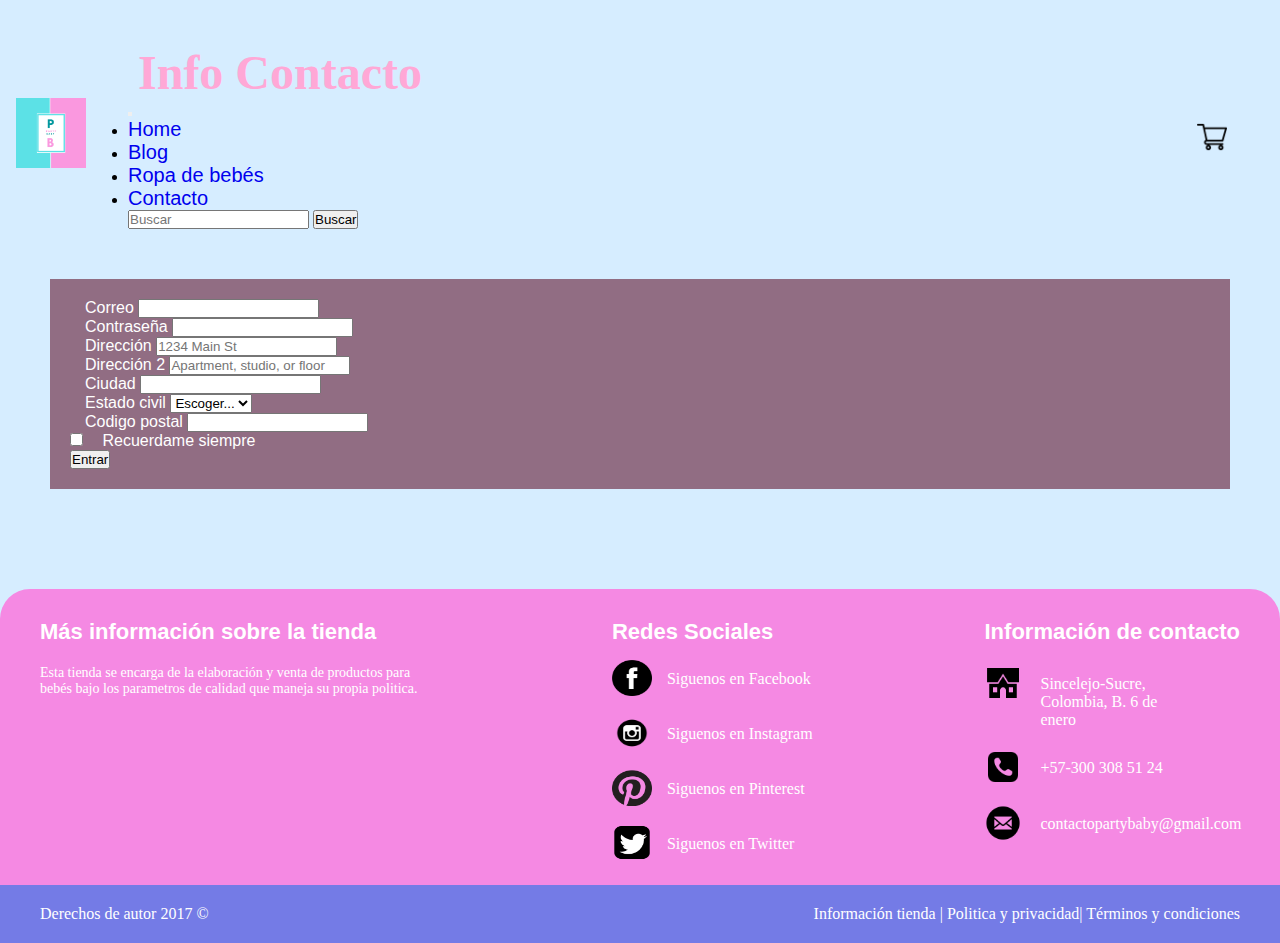
<file: paginas/contacto.html>
<!DOCTYPE html>
<html lang="en">
<head>
    <meta charset="UTF-8">
    <meta http-equiv="X-UA-Compatible" content="IE=edge">
    <meta name="viewport" content="width=device-width, initial-scale=1.0">
    <meta name="description" content="Conoce cómo puedes contactar con Party Baby, la atención al cliente es prioridad en nuestra empresa.">
    <meta name="keywords" content="tienda, ropa, bebé, niño, niña, conjuntos, contacto, información">
    <title>Información de contacto | Party Baby</title>
    <link href="https://cdn.jsdelivr.net/npm/bootstrap@5.2.0-beta1/dist/css/bootstrap.min.css" rel="stylesheet" integrity="sha384-0evHe/X+R7YkIZDRvuzKMRqM+OrBnVFBL6DOitfPri4tjfHxaWutUpFmBp4vmVor"crossorigin="anonymous">
    <link rel="stylesheet" href="../estilo/estilo.css">
    <link rel="icon" href="../img/favicon-32x32.png">
</head>
<body>
    <header>
    <section class="logo-layout">

        <section class="logo-ubi">  
            <img src="../img/logoparty.jpg" alt="logo de imagen" width="70px" class="imagenLogo">
        </section> 

                <section class="shopping-car">
                    <img src="../img/shopping.png" alt="logo de carrito de compras" class="carrito">
                </section>   

            <section class="navbar-layout">
                <nav class="navbar navbar-expand-lg ">
                    <div class="container-fluid">
                      <a class="navbar-brand" href="../paginas/contacto.html"><h1 class="titulo">
                        Info Contacto 
                       </h1> </a>
                      <button class="navbar-toggler" type="button" data-bs-toggle="collapse" data-bs-target="#navbarSupportedContent" aria-controls="navbarSupportedContent" aria-expanded="false" aria-label="Toggle navigation">
                        <span class="navbar-toggler-icon"></span>
                      </button>
                      <div class="collapse navbar-collapse" id="navbarSupportedContent">
                        <ul class="navbar-nav me-auto mb-2 mb-lg-0">
                          <li class="nav-item">
                            <a class="nav-link active" aria-current="page" href="../index.html">Home</a>
                          </li>
                          <li class="nav-item">
                            <a class="nav-link active" href="../paginas/blog.html">Blog</a>
                          </li>
                          <li class="nav-item dropdown">
                            <a class="nav-link dropdown-toggle active" href="#" id="navbarDropdown" role="button" data-bs-toggle="dropdown" aria-expanded="false">
                              Ropa de bebés
                            </a>
                            <ul class="dropdown-menu" aria-labelledby="navbarDropdown">
                              <li><a class="dropdown-item" href="../paginas/bebeNina.html">Bebé niña</a></li>
                              <li><a class="dropdown-item" href="../paginas/bebeNino.html">Bebé niño</a></li>
                              <li><a class="dropdown-item" href="../paginas/bebeUnisex.html">Bebé unisex</a></li>
                            </ul>
                            <li class="nav-item">
                                <a class="nav-link active" href="#">Contacto</a>
                              </li>
                          </li>
                        </ul>
                        <form class="d-flex" role="search">
                          <input class="form-control me-2" type="search" placeholder="Buscar" aria-label="Search">
                          <button class="btn btn-outline-info" type="submit">Buscar</button>
                        </form>
                      </div>
                    </div>
                  </nav>
            </section>
        </section>
        </header>
    <main>
        <section class="formulario">
        <form class="row g-3">
            <div class="col-md-6">
              <label for="inputEmail4" class="form-label">Correo</label>
              <input type="email" class="form-control" id="inputEmail4">
            </div>
            <div class="col-md-6">
              <label for="inputPassword4" class="form-label">Contraseña</label>
              <input type="password" class="form-control" id="inputPassword4">
            </div>
            <div class="col-12">
              <label for="inputAddress" class="form-label">Dirección</label>
              <input type="text" class="form-control" id="inputAddress" placeholder="1234 Main St">
            </div>
            <div class="col-12">
              <label for="inputAddress2" class="form-label">Dirección 2</label>
              <input type="text" class="form-control" id="inputAddress2" placeholder="Apartment, studio, or floor">
            </div>
            <div class="col-md-6">
              <label for="inputCity" class="form-label">Ciudad</label>
              <input type="text" class="form-control" id="inputCity">
            </div>
            <div class="col-md-4">
              <label for="inputState" class="form-label">Estado civil</label>
              <select id="inputState" class="form-select">
                <option selected>Escoger...</option>
                <option>Casado</option>
                <option>Soltero</option>
              </select>
            </div>
            <div class="col-md-2">
              <label for="inputZip" class="form-label">Codigo postal</label>
              <input type="text" class="form-control" id="inputZip">
            </div>
            <div class="col-12">
              <div class="form-check">
                <input class="form-check-input" type="checkbox" id="gridCheck">
                <label class="form-check-label" for="gridCheck">
                  Recuerdame siempre
                </label>
              </div>
            </div>
            <div class="col-12">
              <button type="submit" class="btn btn-primary">Entrar</button>
            </div>
          </form>
        </section>
    </main>
    <footer>
      <section class="container-padre-footer">
        <div class="container-footer-all">

            <div class="container-body">
                <div class="colum1">
                    <h1>
                        Más información sobre la tienda
                    </h1>
                    <p>
                        Esta tienda se encarga de la elaboración y venta de productos para bebés bajo los parametros de calidad que maneja su propia politica.
                    </p>
                </div>
                    <div class="colum2">
                        <h1>
                            Redes Sociales
                        </h1>
                        <div class="row">
                            <a href="https://www.facebook.com/" target="_blank"><img src="../icons/facebook.png" alt="LogoFacebook"></a>
                            <label>Siguenos en Facebook</label>
                        </div>
                        <div class="row">
                            <a href="https://www.instagram.com/" target="_blank"><img src="../icons/instagram.png" alt="logoInstagram"></a>
                            <label>Siguenos en Instagram</label>
                        </div>
                        <div class="row">
                            <a href="https://co.pinterest.com/" target="_blank"><img src="../icons/pinteres.png" alt="logoPinterest"></a>
                            <label>Siguenos en Pinterest</label>
                        </div>
                        <div class="row">
                            <a href="https://twitter.com/home?lang=es" target="_blank"><img src="../icons/twitter.png" alt="logoTwitter"></a>
                            <label>Siguenos en Twitter</label>
                        </div>
                    </div>
                        <div class="colum3">
                            <h1>
                                Información de contacto
                            </h1>
                            <div class="row2">
                                <img src="../icons/house.png" alt="icono de casa">
                                <label>Sincelejo-Sucre, Colombia, B. 6 de enero
                                </label>
                            </div>
                            <div class="row2">
                                <img src="../icons/phone.png" alt="icono movil">
                                <label>+57-300 308 51 24
                                </label>
                            </div>
                            <div class="row2">
                                <img src="../icons/email.png" alt="Icono  email">
                                <label>contactopartybaby@gmail.com
                                </label>
                            </div>
                        </div>
            </div>
        </div>
        <div class="container-footer">
            <div class="footer">
            <div class="copyright">
                Derechos de autor 2017 ©
            </div>
            <div class="information">
             <a href="">Información tienda</a> |
             <a href="">Politica y privacidad</a>|
             <a href="">Términos y condiciones</a>
            </div>
            </div>
        </section>
        </div>
    </footer>
    <!-- JavaScript Bundle with Popper -->
    <script src="https://cdn.jsdelivr.net/npm/bootstrap@5.2.0-beta1/dist/js/bootstrap.bundle.min.js" integrity="sha384-pprn3073KE6tl6bjs2QrFaJGz5/SUsLqktiwsUTF55Jfv3qYSDhgCecCxMW52nD2" crossorigin="anonymous"></script>
</body>
</html>
</file>
<file: estilo/estilo.css>
.logo-layout-index {
  width: 100%;
  display: grid;
  grid-template-columns: 10% 10% 10% 10% 10% 10% 10% 10% 10% 10%;
  grid-template-rows: 1fr;
  align-items: center;
  margin-top: 40px; }

.logo-layout-index .logo-ubi {
  grid-column: 1 / 2;
  justify-content: flex-start; }

.logo-layout-index .titulo {
  grid-column: 2 / 5;
  grid-row: 1 / 1; }

.logo-layout-index .navbar-layout {
  grid-column: 2 / 10;
  grid-row: 1 / 1; }

.logo-layout-index .shopping-car {
  grid-column: 10 / 10;
  margin-left: 30px; }

.titulo {
  font-family: 'Ranchers', cursive;
  color: #ffa8d6;
  font-size: 3rem;
  margin-top: 5px;
  margin-right: 40px;
  margin-left: 10px; }

.logo-layout {
  width: 100%;
  display: grid;
  grid-template-columns: 10% 10% 10% 10% 10% 10% 10% 10% 10% 10%;
  grid-template-rows: auto;
  align-items: center;
  margin-top: 40px; }

.logo-layout .logo-ubi {
  grid-column: 1 / 2;
  justify-content: flex-start; }

.logo-layout .titulo {
  grid-column: 2 / 5;
  grid-row: 1 / 1; }

.logo-layout .navbar-layout {
  grid-column: 2 / 10;
  grid-row: 1 / 1; }

.logo-layout .shopping-car {
  grid-column: 10 / 10;
  margin-left: 30px; }

.nav-item:hover {
  background-color: #7dd6fa; }

.navbar-nav a {
  font-size: 20px;
  font-family: 'Radio Canada', sans-serif;
  font-weight: normal; }

.carrito {
  width: 30px;
  margin-top: 8px;
  margin-left: 15px;
  justify-content: center; }

ul ul {
  position: absolute;
  display: none; }

ul ul li {
  display: block; }

ul li:hover ul {
  display: block; }

.menu {
  list-style-type: none;
  font-family: 'Radio Canada', sans-serif;
  background-color: #f2feff;
  padding: 10px;
  height: 40px;
  display: flex;
  justify-content: space-evenly;
  margin-bottom: 16px;
  margin-left: 30px;
  margin-right: 30px;
  border-radius: 15%;
  margin-top: 55px; }

.menu li {
  text-align: center;
  margin: 0,5rem;
  padding: 0,5rem;
  font-size: 40pxrem; }

.imagenLogo {
  margin-left: 16px; }

.imagenNinos {
  margin-left: 75px;
  text-align: center;
  margin-top: 25px;
  margin-bottom: 30px;
  position: static; }

.menuNino {
  background-color: #dbfbff;
  padding: 10px; }

.menuUni {
  background-color: white;
  padding: 10px; }

.imgSecundaria {
  display: flex;
  flex-direction: row;
  width: 50px;
  height: 50px;
  justify-content: space-between;
  margin-left: 30px; }

.img {
  margin-left: 95px;
  border: 6px solid #cde4ff;
  background-color: #ffcbff; }

.subtitulo {
  font-family: 'Radio Canada', sans-serif;
  font-size: 2rem;
  color: #0084ff;
  margin-left: 70px;
  margin-top: 50px;
  margin-bottom: 50px;
  text-align: center; }

.contador {
  margin-left: 520px;
  margin-bottom: 60px; }

.contacto1 {
  margin-top: 35px; }

.tituloBlog {
  font-family: 'Ranchers', cursive;
  color: #112ab8;
  margin: 10px;
  font-size: 3rem;
  text-align: center;
  margin-top: 25px; }

.camiseta1 {
  font-family: 'Radio Canada', sans-serif;
  text-decoration: none;
  text-align: center;
  color: #2c2c2c;
  font-size: 1rem;
  margin-top: 10px;
  text-decoration: none; }

.camiseta2 {
  font-family: 'Radio Canada', sans-serif;
  text-decoration: none;
  text-align: center;
  color: #fd65d0;
  font-size: 1rem;
  margin-top: 10px;
  text-decoration: none; }

.camiseta3 {
  font-family: 'Radio Canada', sans-serif;
  text-decoration: none;
  text-align: center;
  color: #1944ff;
  font-size: 1rem;
  margin-top: 10px;
  text-decoration: none; }

footer {
  width: 100%;
  background-color: #f589e3;
  color: white;
  padding-top: 30px;
  margin-top: 100px;
  border-radius: 30px; }

.container-footer-all {
  width: 100%;
  max-width: 1200px;
  margin: auto; }

.container-body {
  display: flex;
  justify-content: space-between;
  padding-bottom: 20px; }

.colum1 {
  max-width: 400px; }

.colum1 h1 {
  font-size: 22px;
  font-family: 'Radio Canada', sans-serif; }

.colum1 p {
  font-size: 14px;
  color: #ffffff;
  margin-top: 20px; }

.colum2 {
  max-width: 400px; }

.colum2 h1 {
  font-size: 22px;
  font-family: 'Radio Canada', sans-serif; }

.colum2 .row {
  margin-top: 15px;
  display: flex; }

.row img {
  width: 40px;
  height: 36px; }

.row label {
  margin-top: 10px;
  margin-left: 15px;
  color: #ffffff; }

.colum3 {
  max-width: 400px; }

.colum3 h1 {
  font-size: 22px;
  font-family: 'Radio Canada', sans-serif; }

.row2 {
  margin-top: 20px;
  display: flex; }

.row2 img {
  width: 36px;
  height: 36px; }

.row2 label {
  margin-left: 20px;
  max-width: 150px;
  margin-top: 10px; }

.container-footer {
  width: 100%;
  background-color: #747be6;
  padding: 20px; }

.footer {
  max-width: 1200px;
  margin: auto;
  display: flex;
  justify-content: space-between; }

footer {
  margin-top: 100px; }

.copyright {
  color: #ffffff; }

.copyright a {
  color: #ffffff;
  text-decoration: none;
  color: white;
  font-weight: bold; }

.information a {
  text-decoration: none;
  color: #ffffff; }

.logo-layout-nina {
  width: 100%;
  display: grid;
  grid-template-columns: 10% 10% 10% 10% 10% 10% 10% 10% 10% 10%;
  grid-template-rows: 1fr;
  align-items: center;
  margin-top: 40px; }
  .logo-layout-nina .logo-ubi {
    grid-column: 1 / 2;
    justify-content: flex-start; }
  .logo-layout-nina .titulo {
    grid-column: 2 / 5;
    grid-row: 1 / 1; }
  .logo-layout-nina .navbar-layout {
    grid-column: 2 / 10;
    grid-row: 1 / 1; }
  .logo-layout-nina .shopping-car {
    grid-column: 10 / 10;
    margin-left: 30px; }

.tituloNina {
  font-family: 'Ranchers', cursive;
  color: #ffa8d6;
  margin: 20px;
  font-size: 3rem;
  text-align: center; }

.imagenLogoNina {
  margin-left: 50px;
  margin-top: 20px; }

.portadaNina {
  margin: 20px;
  padding: 10px;
  margin-left: 500px; }

.logo-layout-nino {
  width: 100%;
  display: grid;
  grid-template-columns: 10% 10% 10% 10% 10% 10% 10% 10% 10% 10%;
  grid-template-rows: 1fr;
  align-items: center;
  margin-top: 40px; }
  .logo-layout-nino .logo-ubi {
    grid-column: 1 / 2;
    justify-content: flex-start; }
  .logo-layout-nino .titulo {
    grid-column: 2 / 5;
    grid-row: 1 / 1; }
  .logo-layout-nino .navbar-layout {
    grid-column: 2   / 10;
    grid-row: 1 / 1; }
  .logo-layout-nino .shopping-car {
    grid-column: 10 / 10;
    margin-left: 30px; }

.tituloNino {
  font-family: 'Ranchers', cursive;
  color: #7487f5;
  font-size: 3rem;
  text-align: start;
  grid-column: 2 / 5;
  grid-row: 1; }

.logo-layout-uni {
  width: 100%;
  display: grid;
  grid-template-columns: 10% 10% 10% 10% 10% 10% 10% 10% 10% 10%;
  grid-template-rows: 1fr;
  align-items: center;
  margin-top: 40px; }
  .logo-layout-uni .logo-ubi {
    grid-column: 1 / 2;
    justify-content: flex-start; }
  .logo-layout-uni .titulo {
    grid-column: 2 / 5;
    grid-row: 1 / 1; }
  .logo-layout-uni .navbar-layout {
    grid-column: 2   / 10;
    grid-row: 1 / 1; }
  .logo-layout-uni .shopping-car {
    grid-column: 10 / 10;
    margin-left: 30px; }

.tituloUni {
  font-family: 'Ranchers', cursive;
  color: #ffa8d6;
  margin: 20px;
  font-size: 3rem;
  text-align: center; }

.logo-layout {
  width: 100%;
  display: grid;
  grid-template-columns: 10% 10% 10% 10% 10% 10% 10% 10% 10% 10%;
  grid-template-rows: auto;
  align-items: center;
  margin-top: 40px; }

.logo-layout .logo-ubi {
  grid-column: 1 / 2;
  justify-content: flex-start; }

.logo-layout .titulo {
  grid-column: 2 / 5;
  grid-row: 1 / 1; }

.logo-layout .navbar-layout {
  grid-column: 2 / 10;
  grid-row: 1 / 1; }

.logo-layout .shopping-car {
  grid-column: 10 / 10;
  margin-left: 30px; }

.contacto {
  margin-top: 35px; }

.tituloContacto {
  font-family: 'Radio Canada', sans-serif;
  color: #ffa8d6;
  margin: 20px;
  font-size: 3rem;
  margin-top: 30px;
  margin-left: 30px; }

.formulario {
  margin-left: 45px;
  margin-right: 45px;
  font-family: 'Radio Canada', sans-serif;
  font-size: 1rem;
  color: #1944ff;
  margin-left: 70px;
  margin-top: 50px;
  margin-bottom: 50px;
  margin: 50px;
  background-color: #916d83;
  padding: 20px; }

.tituloFormulario {
  font-family: 'Ranchers', cursive;
  color: #ffa8d6;
  margin: 10px;
  font-size: 3rem;
  text-align: center;
  margin-top: 30px; }

.logo-layout {
  width: 100%;
  display: grid;
  grid-template-columns: 10% 10% 10% 10% 10% 10% 10% 10% 10% 10%;
  grid-template-rows: auto;
  align-items: center;
  margin-top: 40px; }

.logo-layout .logo-ubi {
  grid-column: 1 / 2;
  justify-content: flex-start; }

.logo-layout .titulo {
  grid-column: 2 / 5;
  grid-row: 1 / 1; }

.logo-layout .navbar-layout {
  grid-column: 2 / 10;
  grid-row: 1 / 1; }

.logo-layout .shopping-car {
  grid-column: 10 / 10;
  margin-left: 30px; }

.blog1, .blog2, .blog3, .blog4 {
  font-family: 'Radio Canada', sans-serif;
  margin: 20px;
  margin-top: 40px;
  margin-bottom: 60px;
  font-size: 1.3rem;
  text-align: center; }

.blog2 {
  font-size: 1rem; }

.blog3 {
  font-size: 1.2rem;
  text-align: center;
  font-weight: bold; }

.blog4 {
  font-size: 1.2rem;
  text-align: center;
  font-weight: bold; }

.imagen-blog .imagenBlog {
  width: 90%;
  margin-right: 5%;
  margin-left: 5%; }

.imagen-blog .tit-blog {
  text-align: center;
  font-family: 'Radio Canada', sans-serif;
  font-size: 2rem;
  color: palevioletred;
  margin-top: 20px;
  margin-left: 10%;
  margin-right: 10%; }

.imagen-blog .imagen-logo-blog {
  width: 180px;
  margin-top: 40px;
  margin-left: 40%;
  margin-right: 40%; }

* {
  margin: 0;
  padding: 0;
  box-sizing: border-box; }

a {
  text-decoration: none; }

body {
  background-color: #d6edff; }

header {
  display: flex;
  flex-direction: column; }

.container-galeria-nina {
  display: flex;
  width: 350px;
  height: 50px;
  margin: 10px;
  padding: 15px; }

.galeriaNina img {
  width: 180px;
  padding: 10px;
  border-radius: 10px;
  background-color: pink;
  margin-top: 100px; }

.container-galeria-nina p {
  text-align: center;
  font-family: 'Radio Canada', sans-serif;
  color: white;
  font-size: 18px;
  margin-top: 20px;
  background-color: gray;
  border-radius: 10px;
  padding: 10px; }

.container-all-nina2 p {
  text-align: center;
  font-family: 'Radio Canada', sans-serif;
  color: white;
  font-size: 18px;
  margin-top: 20px;
  background-color: gray;
  border-radius: 10px;
  padding: 10px; }

.container-all-nina3 p {
  text-align: center;
  font-family: 'Radio Canada', sans-serif;
  color: white;
  font-size: 18px;
  margin-top: 20px;
  background-color: gray;
  border-radius: 10px;
  padding: 10px; }

.container-all-uni p {
  text-align: center;
  font-family: 'Radio Canada', sans-serif;
  color: white;
  font-size: 18px;
  margin-top: 20px;
  background-color: gray;
  border-radius: 10px;
  padding: 10px; }

.container-all-uni2 p {
  text-align: center;
  font-family: 'Radio Canada', sans-serif;
  color: white;
  font-size: 18px;
  margin-top: 20px;
  background-color: gray;
  border-radius: 10px;
  padding: 10px; }

.container-all-nina2 {
  grid-column: 3 / 6;
  grid-row: 1 / 3;
  display: flex;
  flex-direction: row;
  margin-top: 530px; }

.container-all-uni2 {
  grid-column: 3 / 6;
  grid-row: 2 / 3;
  display: flex;
  flex-direction: row; }

.container-all-uni {
  grid-column: 1 / 6;
  grid-row: 2 / 3;
  display: flex;
  flex-direction: row; }

.container-all-uni h4 {
  margin-top: 20px;
  padding: 10px;
  text-align: center;
  background-color: antiquewhite; }

.container-all-nina h4 {
  margin-top: 20px;
  padding: 10px;
  text-align: center;
  background-color: antiquewhite; }

.container-all-nina2 h4 {
  margin-top: 20px;
  padding: 10px;
  text-align: center;
  background-color: antiquewhite; }

.container-all-uni2 h4 {
  margin-top: 20px;
  padding: 10px;
  text-align: center;
  background-color: antiquewhite; }

.container-all-nina2 h4 a {
  text-decoration: none;
  color: #933df5; }

.container-all-uni2 h4 a {
  text-decoration: none;
  color: #933df5; }

.container-all-uni h4 a {
  text-decoration: none;
  color: #933df5; }

.layout-uni {
  display: grid;
  grid-template-columns: repeat(4, 1fr);
  grid-template-rows: repeat(2, 1fr); }

.layout-nina {
  display: grid;
  grid-template-columns: repeat(4, 1fr);
  grid-template-rows: repeat(2, 1fr); }

.subtituloNina {
  grid-column: 1 / 10;
  grid-row: 1 / 2;
  text-align: center;
  font-family: 'Radio Canada', sans-serif;
  margin-top: 530px;
  color: #ff60ea;
  font-size: 1.4rem; }

.subtituloUnisex {
  grid-column: 1 / 10;
  grid-row: 1 / 2;
  text-align: center;
  font-family: 'Radio Canada', sans-serif;
  margin-top: 650px;
  color: #ff60ea;
  font-size: 1.4rem; }

.portadaNina1 {
  grid-column: 2 / 6;
  grid-row: 1 / 1; }

.portadaNina {
  margin: 10px;
  padding: 10px;
  width: 60%;
  justify-content: center;
  margin-top: 30px; }

.portadaUnisex {
  width: 500px;
  padding: 10px;
  justify-content: center;
  margin-top: 30px; }

.container-all-nina {
  grid-column: 1 / 2;
  grid-row: 1 / 3;
  margin-top: 500px; }

.container-all-nina3 {
  grid-column: 1 / 2;
  grid-row: 1 / 3;
  margin-top: 700px; }

.galeriaNino img {
  width: 180px;
  padding: 10px;
  border-radius: 10px;
  background-color: #95c7ff;
  margin-top: 100px; }

.img1 {
  margin-right: 70px;
  margin-left: 70px; }

.img2 {
  margin-right: 70px;
  margin-left: 70px; }

.img3 {
  margin-right: 70px;
  margin-left: 70px; }

.img4 {
  margin-right: 70px;
  margin-left: 70px; }

.container-main {
  display: grid;
  grid-template-columns: 10% 10% 10% 10% 10% 10% 10% 10% 10% 10%;
  grid-template-rows: repeat(3, 1fr);
  margin-left: auto;
  margin-right: auto; }

.subtitulo {
  grid-column: 4 / 8;
  grid-row: 2 / 3;
  margin-left: auto;
  margin-right: auto; }

.imagenNinos {
  width: 1000px;
  margin: 10px;
  padding: 10px;
  margin-top: 40px;
  align-items: center; }

.imagenNinos1 {
  grid-column: 2 / 4; }

.contador {
  grid-column: 4 / 8;
  grid-row: 2 / 2;
  margin-left: auto;
  margin-right: auto;
  margin-top: 200px; }

.container-padre-img0 img {
  width: 300px;
  background-color: pink;
  padding: 10px; }

.container-padre-img2 img {
  width: 300px;
  background-color: pink;
  padding: 10px; }

.container-padre-img3 img {
  width: 300px;
  background-color: pink;
  padding: 10px; }

.container-padre-img0 h5:hover {
  background-color: pink;
  border-radius: 30%; }

.container-padre-img2 h5:hover {
  background-color: #addaff;
  border-radius: 30%; }

.container-padre-img3 h5:hover {
  background-color: #ffadfb;
  border-radius: 30%; }

.container-padre-img0 h5 {
  font-weight: bold;
  margin-top: 20px;
  padding: 10px; }

.container-padre-img2 h5 {
  font-weight: bold;
  margin-top: 20px;
  padding: 10px; }

.container-padre-img3 h5 {
  font-weight: bold;
  margin-top: 20px;
  padding: 10px; }

.container-padre-img0 {
  grid-column: 2 / 4;
  grid-row: 3 / 4; }

.container-padre-img2 {
  grid-column: 5 / 7;
  grid-row: 3 / 4; }

.container-padre-img3 {
  grid-column: 8 / 10;
  grid-row: 3 / 4; }

@media only screen and (max-width: 1000px) {
  .logo-layout {
    position: relative; }
  .logo-layout-uni {
    position: relative; }
  .tituloNino {
    grid-column: 2 / 7; }
  .carrito {
    display: none; }
  .layout-nina {
    display: grid;
    grid-template-columns: 20% 20% 20% 20% 20%;
    grid-template-rows: repeat(2, 1fr); }
  .layout-uni {
    display: grid;
    grid-template-columns: 20% 20% 20% 20% 20%;
    grid-template-rows: repeat(2, 1fr); }
  .portadaNina1 {
    grid-column: 2 / 5;
    align-items: center;
    margin-left: 80px; }
  .portadaUnisex {
    width: 100%;
    align-items: center; }
  .subtituloNina {
    font-size: 1rem;
    justify-content: flex-start;
    margin: 10%;
    grid-row: 1 / 3;
    grid-column: 2 / 5;
    text-align: center;
    margin-top: 400px; }
  .portadaNina {
    width: 100%;
    align-items: center; }
  .container-galeria-nina {
    display: flex;
    flex-wrap: wrap; }
  .container-all-nina {
    grid-row: 1 / 6;
    grid-column: 4 / 6;
    align-items: center;
    margin-top: 600px; }
  .container-all-uni {
    grid-row: 1 / 2;
    grid-column: 4 / 6;
    align-items: center;
    margin-top: 200px; }
  .container-all-uni2 {
    grid-row: 1/ 6;
    grid-column: 2 / 4;
    margin-top: 530px;
    align-items: center;
    display: flex;
    flex-direction: column; }
  .container-all-nina2 {
    grid-row: 1 / 6;
    grid-column: 2 / 4;
    margin-top: 630px;
    align-items: center;
    display: flex;
    flex-direction: column; }
  .galeriaNino img {
    display: flex;
    flex-direction: column; }
  .logo-layout .bars {
    display: block;
    grid-column: 10 / 10;
    font-size: 2rem;
    cursor: pointer; }
  .titulo {
    font-size: 3rem; }
  .imagenLogo {
    display: none; }
  .imgSecundaria {
    display: grid;
    justify-content: space-evenly;
    grid-template-rows: auto auto auto;
    margin-top: 10px;
    margin-left: auto;
    margin-right: auto; }
  .container-body {
    padding: 15px; }
  .imagenNinos {
    width: 700px;
    grid-column: 1 / 10; }
  .container-padre-img0 img {
    width: 200px;
    background-color: pink;
    padding: 10px; }
  .container-padre-img2 img {
    width: 200px;
    background-color: pink;
    padding: 10px; }
  .container-padre-img3 img {
    width: 200px;
    background-color: pink;
    padding: 10px; } }

@media screen and (max-width: 1000px) {
  .container-body {
    flex-wrap: wrap; }
  .colum2,
  .colum3 {
    margin-top: 40px; } }

@media only screen and (max-width: 600px) {
  .layout-nina {
    display: grid;
    grid-template-columns: repeat(4, 1fr);
    grid-template-rows: repeat(6, 1fr); }
  .layout-uni {
    display: grid;
    grid-template-columns: repeat(4, 1fr);
    grid-template-rows: repeat(6, 1fr); }
  .container-main {
    display: grid;
    grid-template-columns: 10% 10% 10% 10% 10% 10% 10% 10% 10% 10%;
    grid-template-rows: repeat(4, 1fr);
    margin-left: auto;
    margin-right: auto; }
  .subtituloNina {
    font-size: 1rem;
    justify-content: flex-start;
    margin: 10%;
    grid-column: 1 / 2;
    grid-row: 1 / 1; }
  .logo-layout {
    position: relative; }
  .carrito {
    display: none; }
  .logo-layout .bars {
    display: block;
    grid-column: 10 / 10;
    font-size: 2rem;
    cursor: pointer; }
  .navbar-layout h1 {
    font-size: 2.5rem; }
  .imagenLogo {
    display: none; }
  .imagenNinos {
    grid-column: 1 / 4;
    width: 100%; }
  .container-padre-img {
    min-width: 80%;
    display: grid;
    justify-content: center;
    font-size: auto;
    grid-template-rows: repeat(3, 1fr);
    margin-top: 10px; }
  .imgSecundaria {
    display: flex; }
  footer {
    margin-top: 100px; }
  .contador {
    display: none; }
  .container-body {
    padding: 15px; }
  .portadaNina1 {
    grid-column: 2 / 3;
    margin-left: auto;
    margin-right: auto;
    width: 300px; }
  .tituloNino {
    grid-column: 2 / 8; }
  .subtituloNina {
    grid-column: 2 / 4;
    grid-row: 2 / 3; }
  .subtituloUnisex {
    grid-column: 2 / 4;
    grid-row: 1 / 2; }
  .container-all-uni {
    grid-column: 2 / 4;
    grid-row: 2 / 6;
    margin-top: 50px;
    margin-left: auto;
    margin-right: auto; }
  .container-all-uni2 {
    grid-column: 2 / 4;
    grid-row: 2 / 4;
    margin-top: 50px;
    margin-left: auto;
    margin-right: auto; }
  .container-all-nina {
    grid-column: 2 / 4;
    grid-row: 4 / 6;
    margin-top: 50px;
    margin-left: auto;
    margin-right: auto; }
  .container-all-nina2 {
    grid-column: 2 / 4;
    grid-row: 2 / 4;
    margin-top: 50px;
    margin-left: auto;
    margin-right: auto; }
  .imagenNinos {
    width: 300px;
    grid-column: 1 / 2;
    align-items: center; }
  .subtitulo {
    grid-column: 4 / 9;
    font-size: 1.5rem; }
  .container-padre-img0 {
    grid-column: 4 / 8; }
  .container-padre-img2 {
    grid-column: 4 / 8;
    grid-row: 4 / 5; }
  .container-padre-img3 {
    grid-column: 4 / 8;
    grid-row: 5 / 6; } }

@media only screen and (max-width: 380px) {
  .layout-nina {
    display: grid;
    grid-template-columns: repeat(4, 1fr);
    grid-template-rows: repeat(8, 1fr); }
  .layout-uni {
    display: grid;
    grid-template-columns: repeat(4, 1fr);
    grid-template-rows: repeat(3, 1fr); }
  .container-all-uni {
    grid-row: 1 / 4;
    grid-column: 1 / 2;
    margin-left: auto;
    margin-right: auto;
    margin-top: 100px; }
  .container-all-nina {
    grid-row: 2 / 4;
    grid-column: 1 / 2;
    margin-left: auto;
    margin-right: auto; }
  .container-all-uni2 {
    grid-row: 4 / 6;
    grid-column: 1 / 2;
    margin-left: 35px;
    margin-right: auto;
    margin-top: 700px; }
  .container-all-nina2 {
    grid-row: 5 / 9;
    grid-column: 1 / 2;
    margin-left: 35px;
    margin-right: auto;
    margin-top: 190px; }
  .container-body {
    flex-wrap: wrap;
    margin-left: 30px; }
  .navbar-layout .titulo {
    font-size: 1rem; }
  .subtituloNina {
    grid-column: 1 / 4;
    grid-row: 1 / 2;
    margin-top: 400px; }
  .subtituloUnisex {
    grid-column: 1 / 2;
    grid-row: 0 / 1;
    margin-top: 100px;
    margin-bottom: none; }
  .portadaNina1 {
    width: 250px;
    grid-column: 1 / 1; }
  .tituloNino {
    grid-column: 2 / 9; }
  .logo-layout .titulo {
    font-size: 2.5rem;
    text-align: center;
    grid-column: 2 / 10; }
  .logo-layout-nina .titulo {
    font-size: 2.5rem;
    text-align: center;
    grid-column: 2 / 10; }
  .logo-layout-uni .titulo {
    font-size: 2.5rem;
    text-align: center;
    grid-column: 2 / 10; }
  .imagenNinos {
    width: 250px; }
  .subtitulo {
    margin-top: 5px; }
  .container-padre-img0 {
    grid-column: 3 / 10;
    margin-top: 10px; }
  .container-padre-img2 {
    grid-column: 3 / 10;
    grid-row: 4 / 5;
    margin-top: 10px; }
  .container-padre-img3 {
    grid-column: 3 / 10;
    grid-row: 5 / 6; }
  .imagen-blog .imagen-logo-blog {
    width: 100px;
    margin-top: 40px;
    margin-left: 35%;
    margin-right: 40%; }
  .imagen-blog .tit-blog {
    font-size: 1.5rem; }
  .imagen-blog .blog1, .imagen-blog .blog2, .imagen-blog .blog3, .imagen-blog .blog4 {
    font-size: 1rem; } }
</file>
